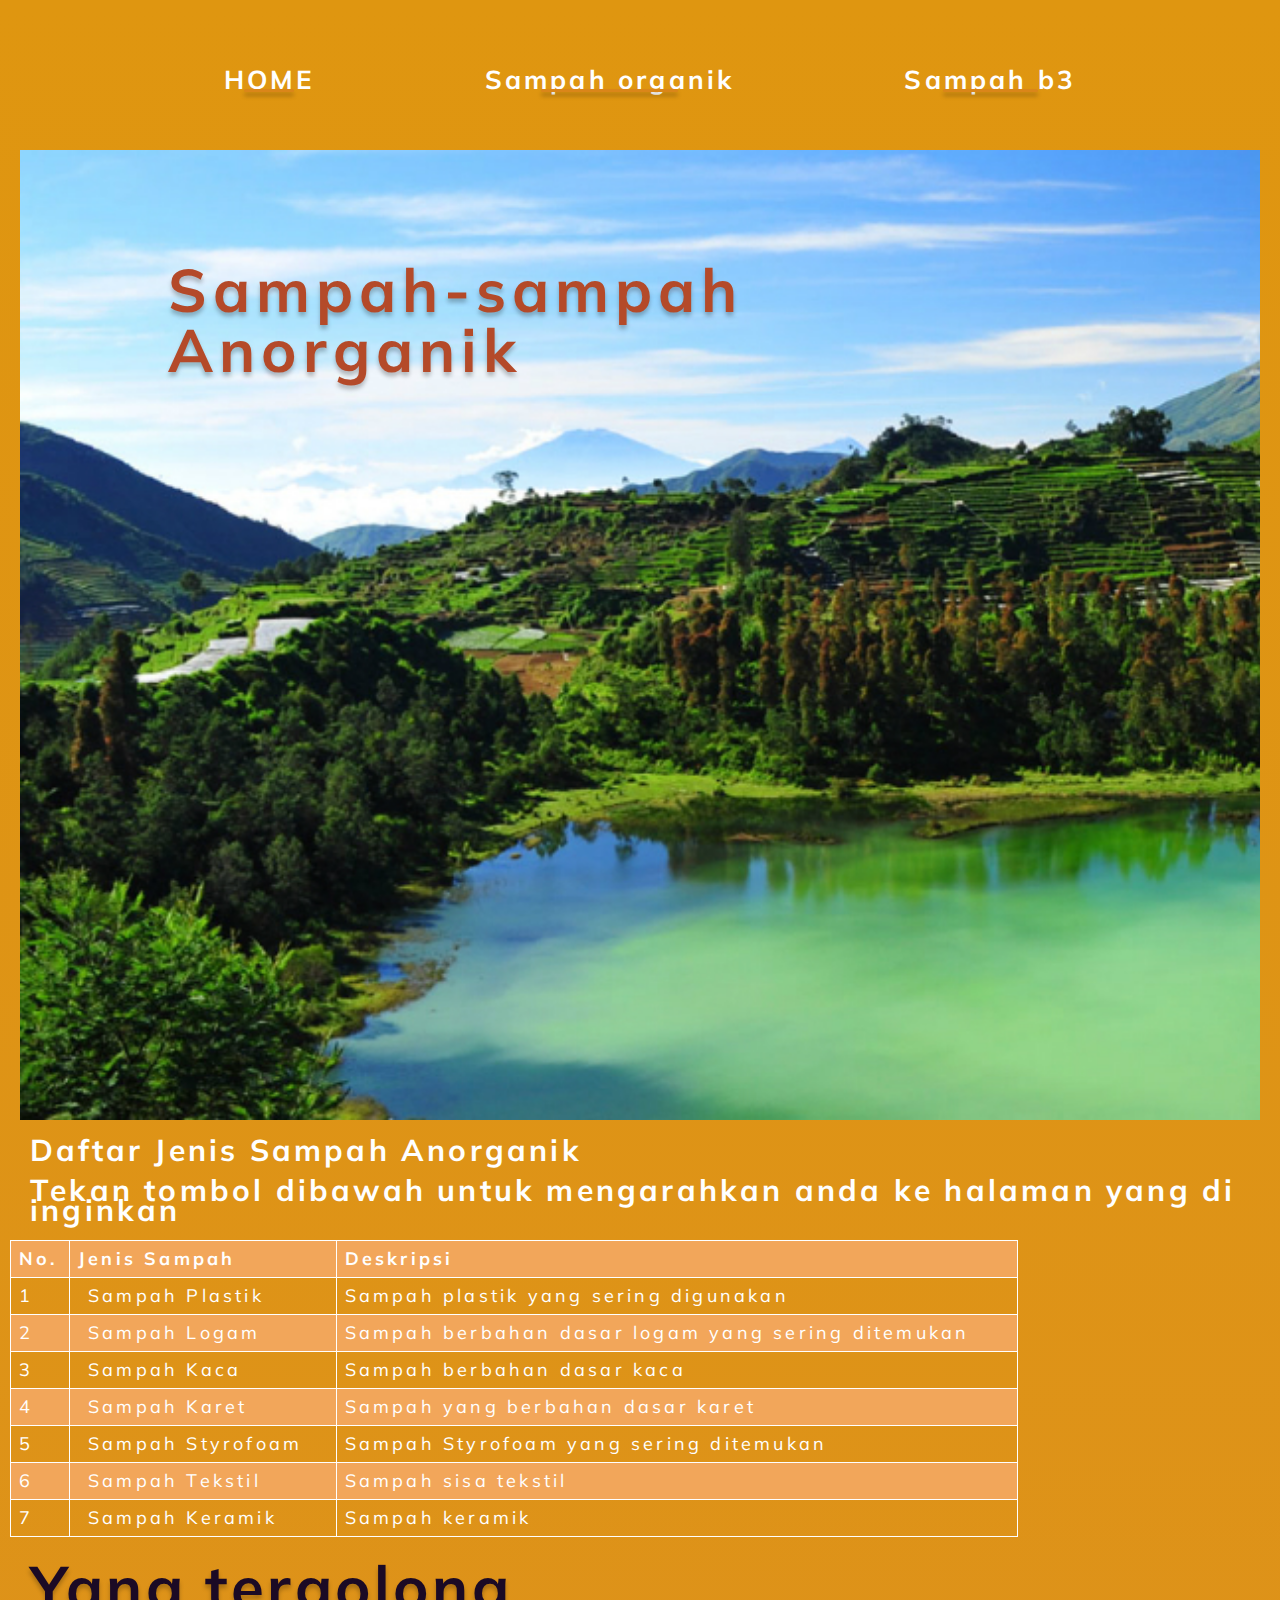
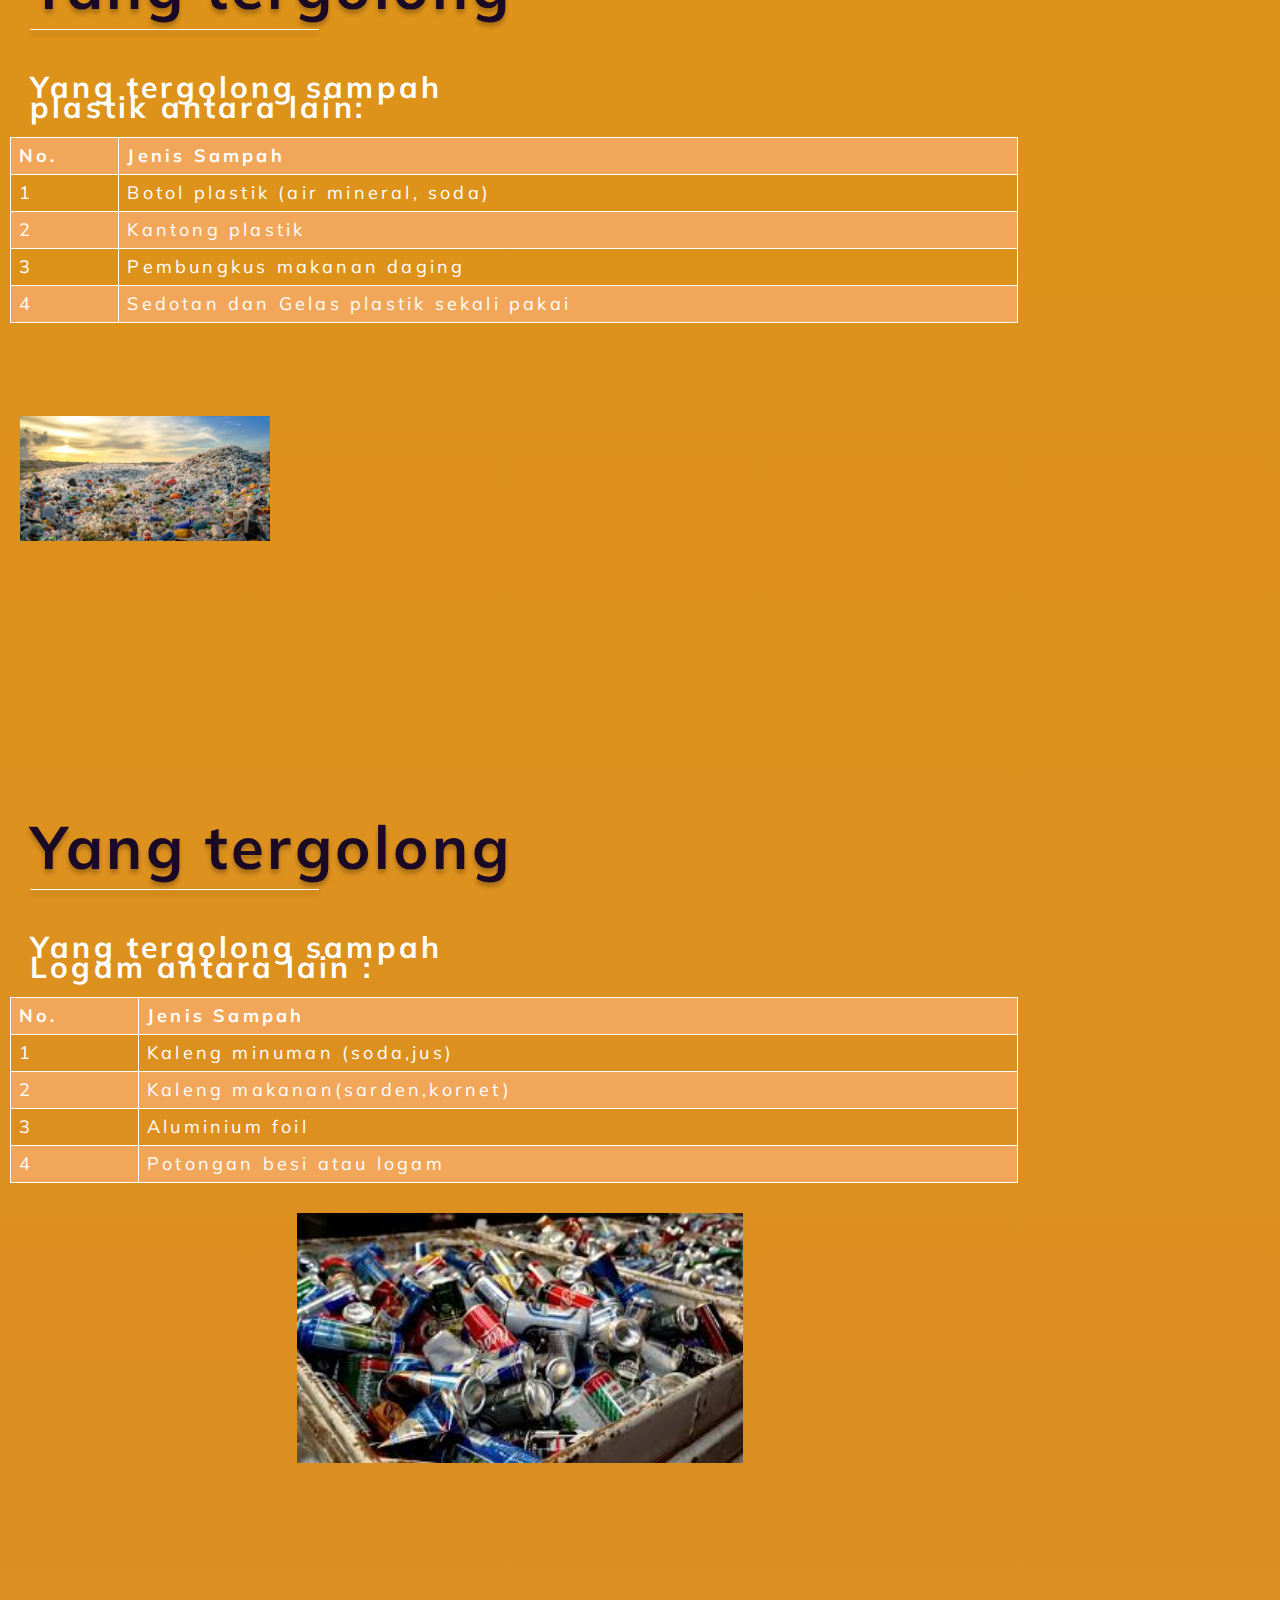
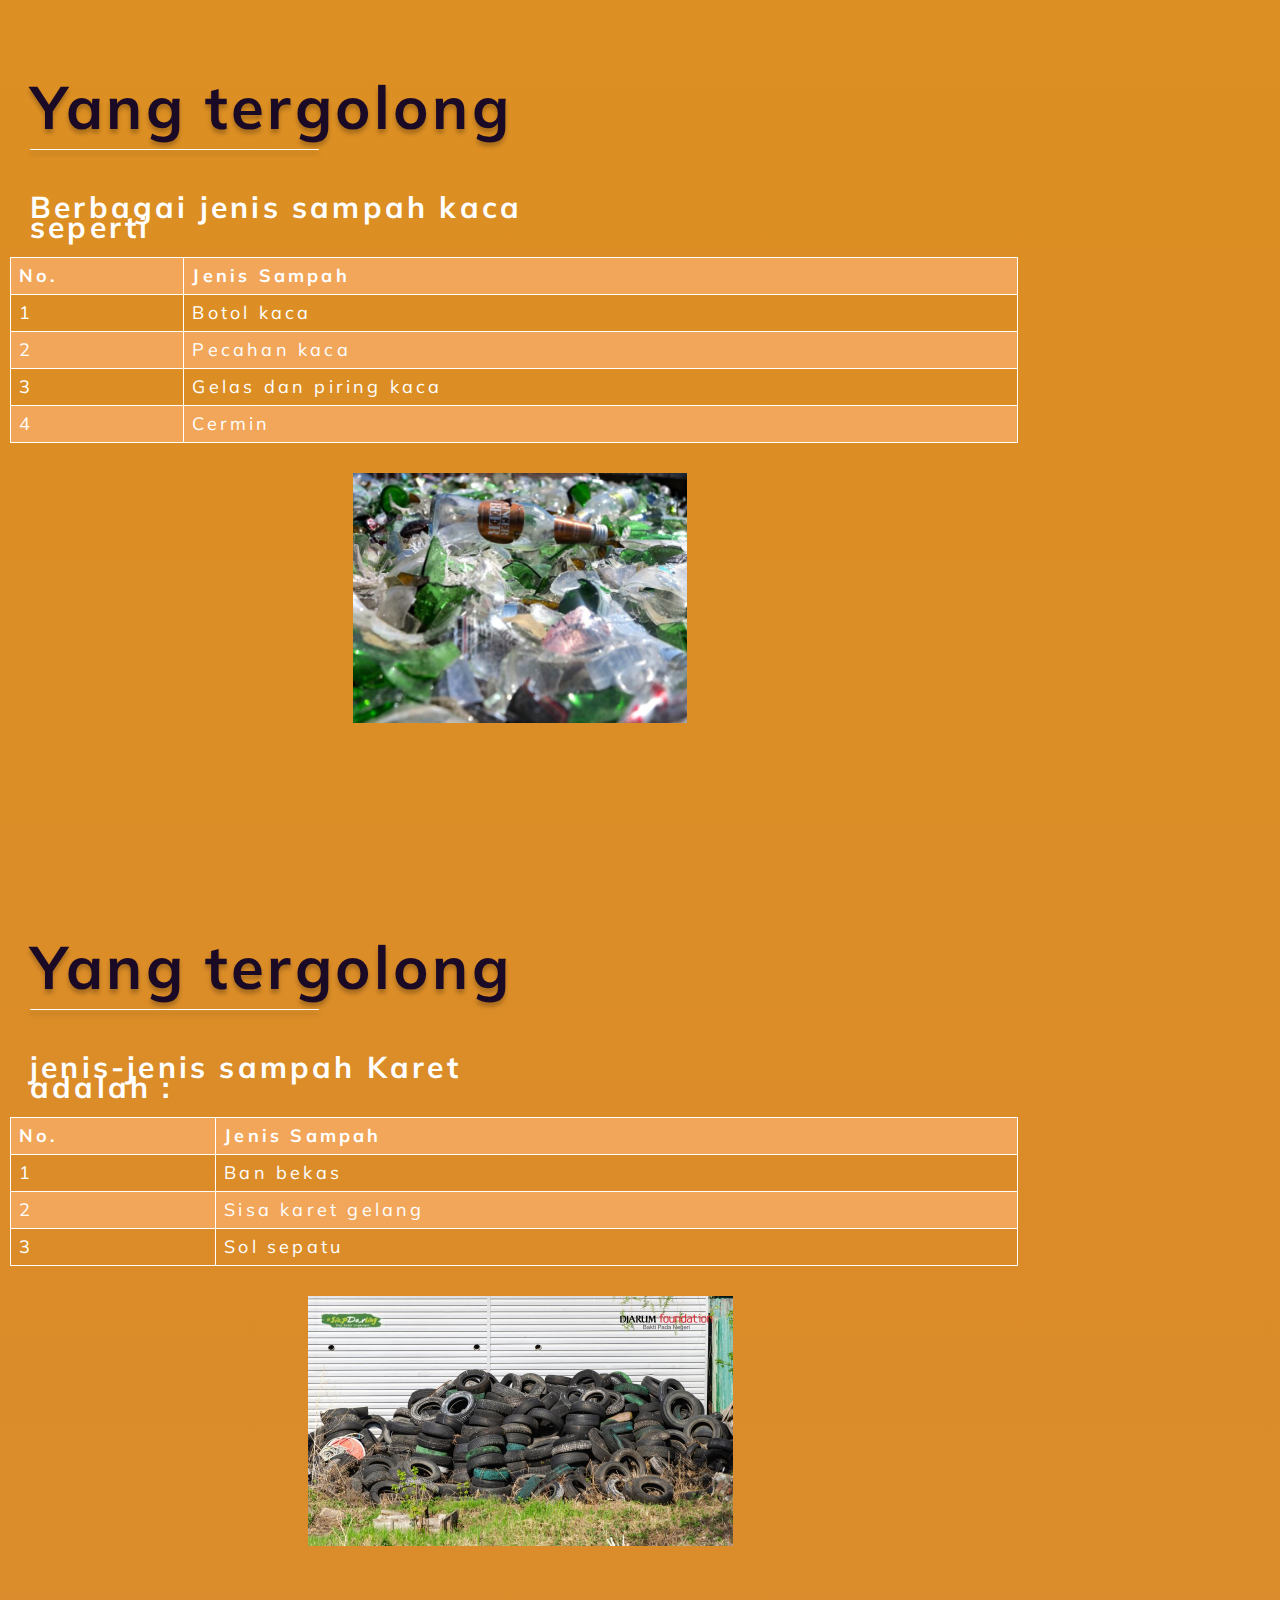
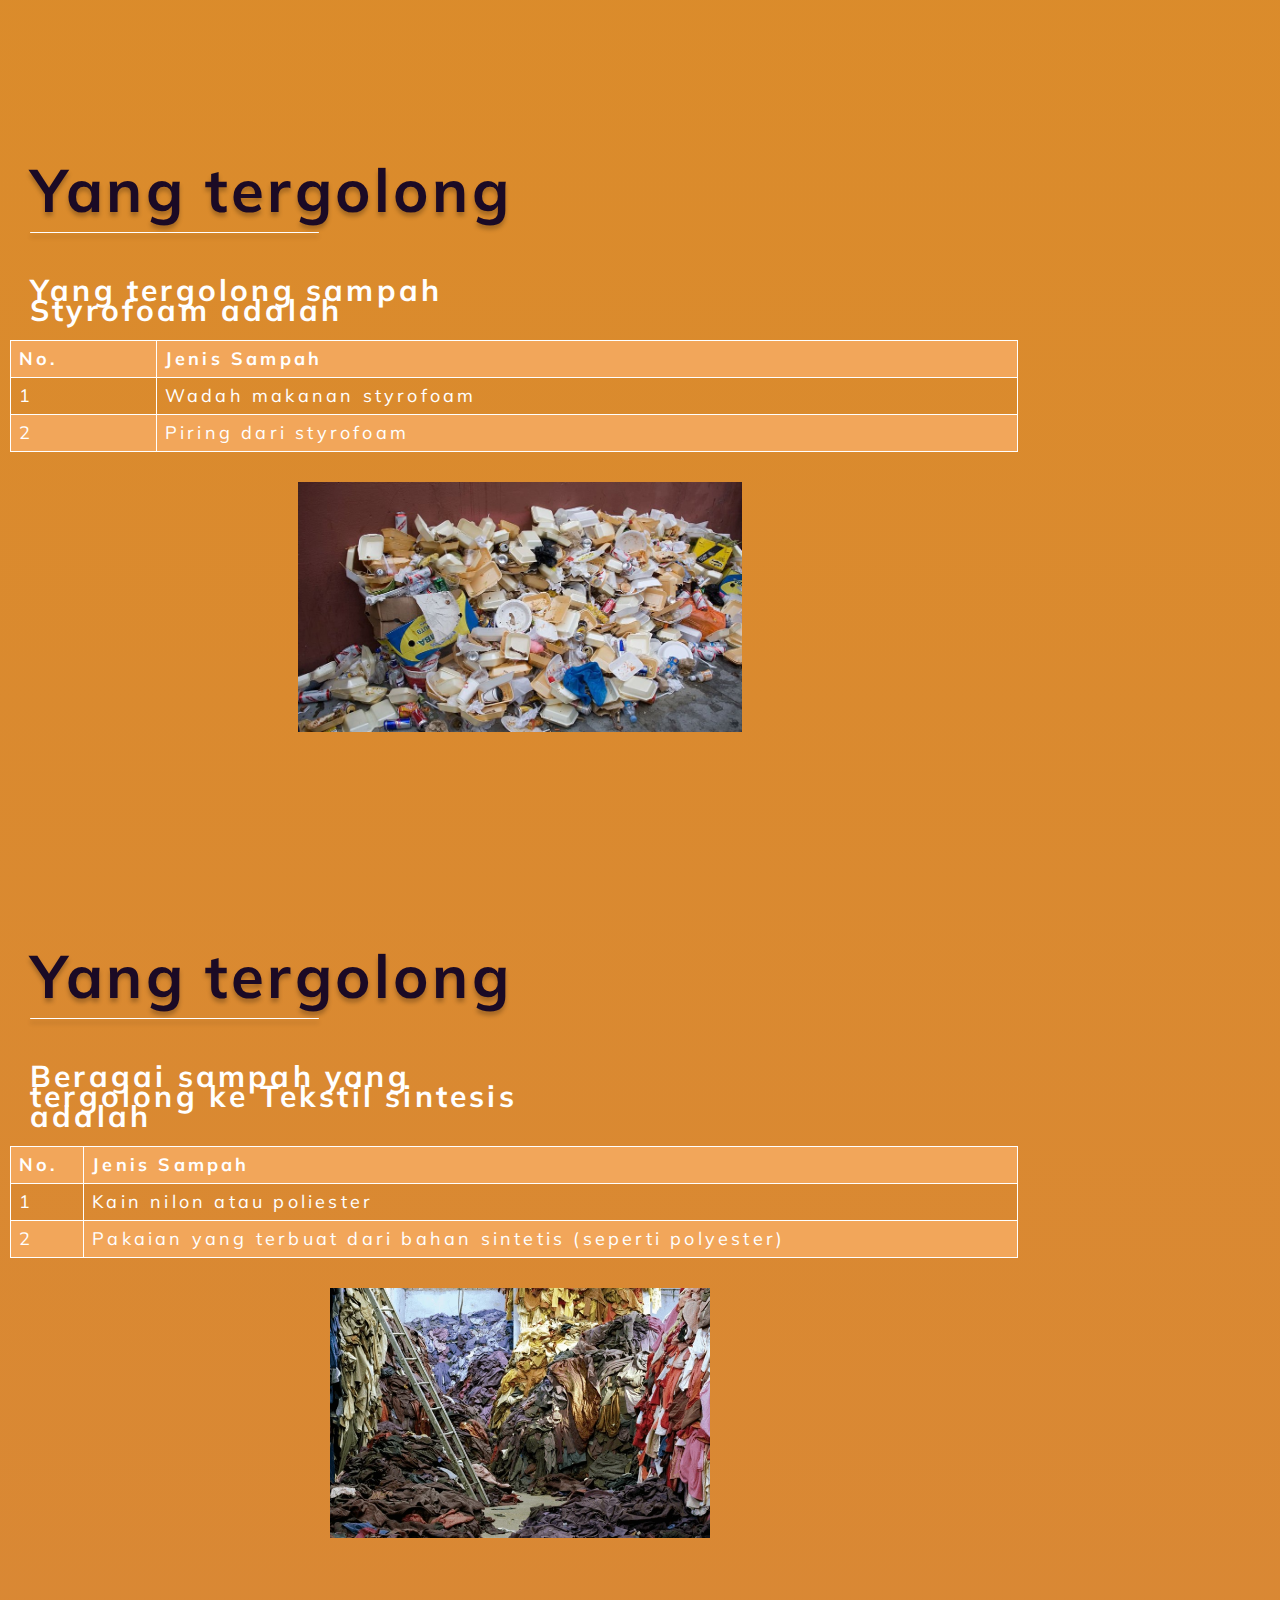
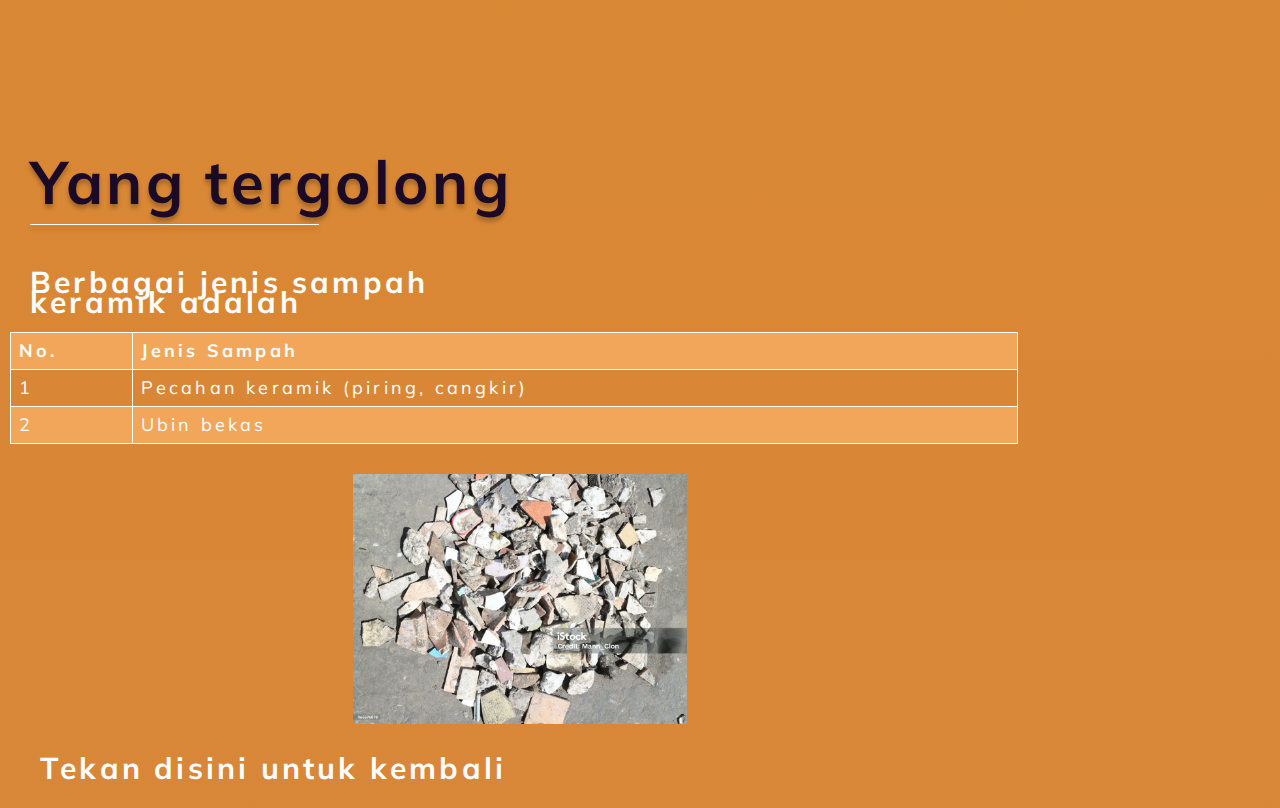
<file: templates/anorganik.html>
<!DOCTYPE html>
<html lang="en">
  <head>
    <meta charset="UTF-8" />
    <meta
      name="viewport"
      content="width=device-width, user-scalable=no, initial-scale=1.0, maximum-scale=1.0, minimum-scale=1.0"
    />
    <meta http-equiv="X-UA-Compatible" content="ie=edge" />
    <link rel="stylesheet" href="../static/css/style.css" />
    <title>Portofolio</title>
  </head>
  <body>
    <header class="header">
      <nav class="header__nav main-nav">
        <ul class="main-nav__list main-list">
          <li class="main-list__item list-item">
            <a class="list-item__link" href="/">HOME</a>
          </li>
          <li class="main-list__item list-item">
            <a class="list-item__link" href="/organik">Sampah organik</a>
          </li>
          <li class="main-list__item list-item">
            <a class="list-item__link" href="/b3">Sampah b3</a>
          </li>
        </ul>
      </nav>
    </header>
    <main class="main">
      <!-- Bagian Pratinjau -->
      <section class="main__home home" id="home">
        <h1 class="home__title">Sampah-sampah Anorganik</h1>

        
      </section>
      <!--List sampah organik-->
      

      

      <style>
        table {
            width: 80%;
            border-collapse: collapse;
            margin: 20px 0;
            font-size: 18px;
            text-align: left;
        }

        table, th, td {
            border: 1px solid #ffffff;
            padding: 8px;
        }

        th {
            background-color: #f2a65a;
            color: #ffffff;
        }

        tr:nth-child(even) {
            background-color: #f2a65a;
        }

        tr:hover {
            background-color: #f2a65a;
        }
    </style>
</head>
<body>

    <h1>Daftar Jenis Sampah Anorganik</h1>
    <h2>Tekan tombol dibawah untuk mengarahkan anda ke halaman yang di inginkan</h2>
    
    <table>
        <thead>
            <tr>
                <th>No.</th>
                <th>Jenis Sampah</th>
                <th>Deskripsi</th>
            </tr>
        </thead>
        <tbody>
            <tr>
                <td>1</td>
                <td><a href="#Plastik">Sampah Plastik</a></td>
                <td>Sampah plastik yang sering digunakan</td>
            </tr>
            <tr>
                <td>2</td>
                <td><a href="#Logam">Sampah Logam</a></td>
                <td>Sampah berbahan dasar logam yang sering ditemukan</td>
            </tr>
            <tr>
                <td>3</td>
                <td><a href="#Kaca">Sampah Kaca</a></td>
                <td>Sampah berbahan dasar kaca</td>
            </tr>
            <tr>
                <td>4</td>
                <td><a href="#Karet">Sampah Karet</a></td>
                <td>Sampah yang berbahan dasar karet</td>
            </tr>
            <tr>
                <td>5</td>
                <td><a href="#Styrofoam">Sampah Styrofoam</a></td>
                <td>Sampah Styrofoam yang sering ditemukan</td>
            </tr>
            <tr>
                <td>6</td>
                <td><a href="#Tekstil">Sampah Tekstil</a></td>
                <td>Sampah sisa tekstil</td>
            </tr>
            <tr>
                <td>7</td>
                <td><a href="#Keramik">Sampah Keramik</a></td>
                <td>Sampah keramik</td>
            </tr>
            
        </tbody>
    </table>









      <!-- Bagian Tentang Sampah basah -->
      <section class="main__about about" id="Plastik">
        <h2 class="about__title">Yang tergolong</h2>
        
          <h1 class="info-block__text">
            Yang tergolong sampah plastik antara lain:
          </h1>
          
          <table>
            <thead>
                <tr>
                    <th>No.</th>
                    <th>Jenis Sampah</th>
                    
                </tr>
            </thead>
            <tbody>
                <tr>
                    <td>1</td>
                    <td>Botol plastik (air mineral, soda)</td>
                    
                </tr>
                <tr>
                    <td>2</td>
                    <td>Kantong plastik</td>
                   
                </tr>
                <tr>
                    <td>3</td>
                    <td>Pembungkus makanan daging</td>
                    
                </tr>
                <tr>
                    <td>4</td>
                    <td>Sedotan dan Gelas plastik sekali pakai</td>
                    
                </tr>
            </tbody>
          </table>
          <img
            class="info-block__img"
            src="../static/img2/plastik.jpg"
            alt="me"
            width="250"
            height="250"
            
          />

          
        
      </section>





      <section class="main__about about" id="Logam"></section>
        <h2 class="about__title">Yang tergolong</h2>
        
          <h1 class="info-block__text">
            Yang tergolong sampah Logam antara lain :
          </h1>

          

          <table>
            <thead>
                <tr>
                    <th>No.</th>
                    <th>Jenis Sampah</th>
                    
                </tr>
            </thead>
            <tbody>
                <tr>
                    <td>1</td>
                    <td>Kaleng minuman (soda,jus)</td>
                    
                </tr>
                <tr>
                    <td>2</td>
                    <td>Kaleng makanan(sarden,kornet)</td>
                   
                </tr>
                <tr>
                    <td>3</td>
                    <td>Aluminium foil</td>
                    
                </tr>
                <tr>
                    <td>4</td>
                    <td>Potongan besi atau logam</td>
                    
                </tr>
            </tbody>
          </table>
          <img
            class="info-block__img"
            src="../static/img2/logam.jpeg"
            alt="me"
            width="1000"
            height="250"
          />
        
      </section>

      <section class="main__about about" id="Kaca"></section>
        <h2 class="about__title">Yang tergolong</h2>
        
          <h1 class="info-block__text">
            Berbagai jenis sampah kaca seperti
          </h1>
          

          <table>
            <thead>
                <tr>
                    <th>No.</th>
                    <th>Jenis Sampah</th>
                    
                </tr>
            </thead>
            <tbody>
                <tr>
                    <td>1</td>
                    <td>Botol kaca</td>
                    
                </tr>
                <tr>
                    <td>2</td>
                    <td>Pecahan kaca</td>
                   
                </tr>
                <tr>
                    <td>3</td>
                    <td>Gelas dan piring kaca</td>
                    
                </tr>
                <tr>
                    <td>4</td>
                    <td>Cermin</td>
                    
                </tr>
            </tbody>
          </table>


          <img
            class="info-block__img"
            src="../static/img2/Kaca.jpg"
            alt="me"
            width="1000"
            height="250"
          />
        
      </section>

      

      <section class="main__about about" id="Karet"></section>
        <h2 class="about__title">Yang tergolong</h2>
        
          <h1 class="info-block__text">jenis-jenis sampah Karet adalah : </h1>
            
            
            <table>
            <thead>
                <tr>
                    <th>No.</th>
                    <th>Jenis Sampah</th>
                    
                </tr>
            </thead>
            <tbody>
                <tr>
                    <td>1</td>
                    <td>Ban bekas</td>
                    
                </tr>
                <tr>
                    <td>2</td>
                    <td>Sisa karet gelang</td>
                   
                </tr>
                <tr>
                    <td>3</td>
                    <td>Sol sepatu</td>
                    
                </tr>
                
            </tbody>
          </table>
          <img
            class="info-block__img"
            src="../static/img2/ban.jpg"
            alt="me"
            width="1000"
            height="250"
          />
        
      </section>

      <section class="main__about about" id="Styrofoam"></section>
        <h2 class="about__title">Yang tergolong</h2>
          <h1 class="info-block__text">
            Yang tergolong sampah Styrofoam adalah
          </h1>
          


          <table>
            <thead>
                <tr>
                    <th>No.</th>
                    <th>Jenis Sampah</th>
                    
                </tr>
            </thead>
            <tbody>
                <tr>
                    <td>1</td>
                    <td>Wadah makanan styrofoam</td>
                    
                </tr>
                <tr>
                    <td>2</td>
                    <td>Piring dari styrofoam</td>
                   
                </tr>
                
            </tbody>
          </table>


          <img
            class="info-block__img"
            src="../static/img2/styrofoam.jpg"
            alt="me"
            width="1000"
            height="250"
          />
        
      </section>

      

      <section class="main__about about" id="Tekstil"></section>
        <h2 class="about__title">Yang tergolong</h2>
        
          <h1 class="info-block__text">
            Beragai sampah yang tergolong ke Tekstil sintesis adalah
          </h1>
          
          
          <table>
            <thead>
                <tr>
                    <th>No.</th>
                    <th>Jenis Sampah</th>
                    
                </tr>
            </thead>
            <tbody>
                <tr>
                    <td>1</td>
                    <td>Kain nilon atau poliester</td>
                    
                </tr>
                <tr>
                    <td>2</td>
                    <td>Pakaian yang terbuat dari bahan sintetis (seperti polyester)</td>
                   
                </tr>
                
                
            </tbody>
          </table>
          <img
            class="info-block__img"
            src="../static/img2/tekstil.webp"
            alt="me"
            width="1000"
            height="250"
          />
        
      </section>

      <section class="main__about about" id="Keramik"></section>
        <h2 class="about__title">Yang tergolong</h2>
        
          <h1 class="info-block__text">
            Berbagai jenis sampah keramik adalah
          </h1>

          
          

          <table>
            <thead>
                <tr>
                    <th>No.</th>
                    <th>Jenis Sampah</th>
                    
                </tr>
            </thead>
            <tbody>
                <tr>
                    <td>1</td>
                    <td>Pecahan keramik (piring, cangkir)</td>
                    
                </tr>
                <tr>
                    <td>2</td>
                    <td>Ubin bekas</td>
                   
                </tr>
                
                
            </tbody>
          </table>



          <img
            class="info-block__img"
            src="../static/img2/keramik.jpg"
            alt="me"
            width="1000"
            height="250"
          />
        
      </section>

      

      <footer>
        <h1><a href="/anorganik">Tekan disini untuk kembali</a></h1>
      </footer>
    </body>
  </html>
</file>
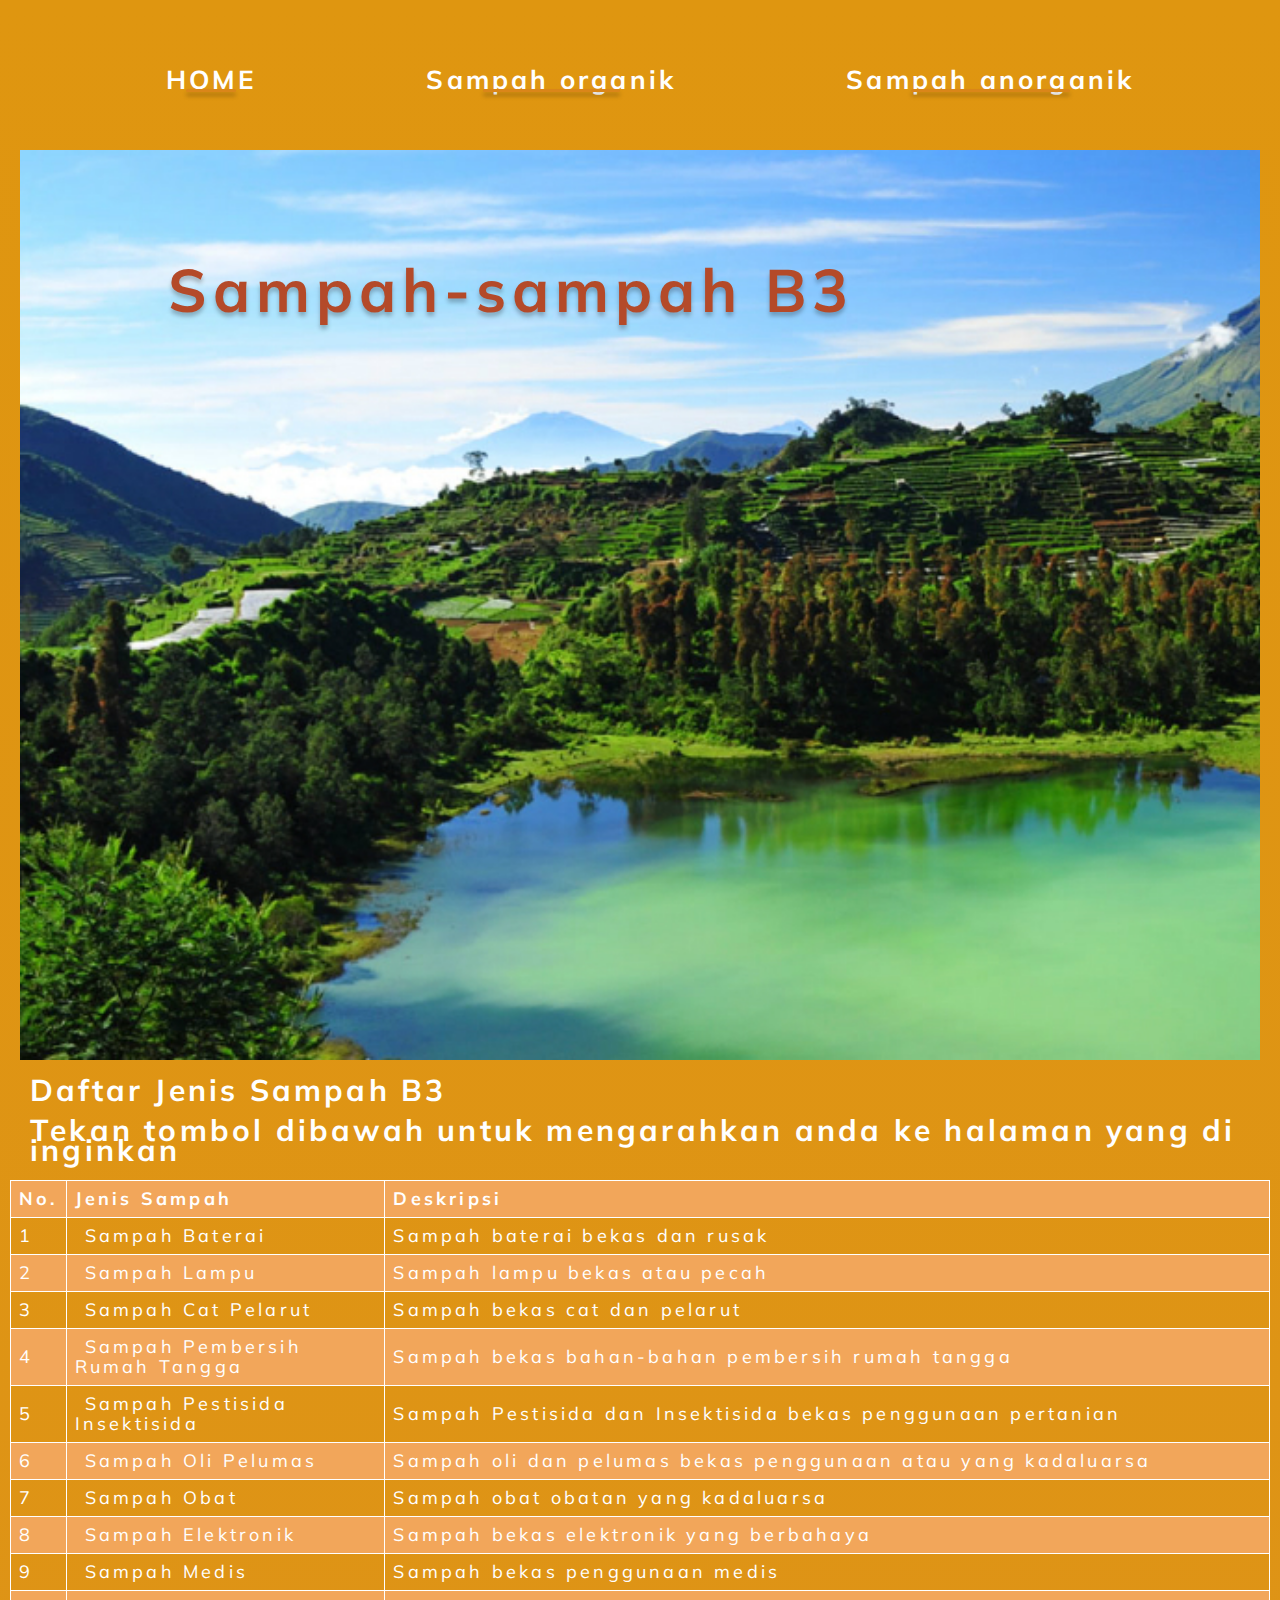
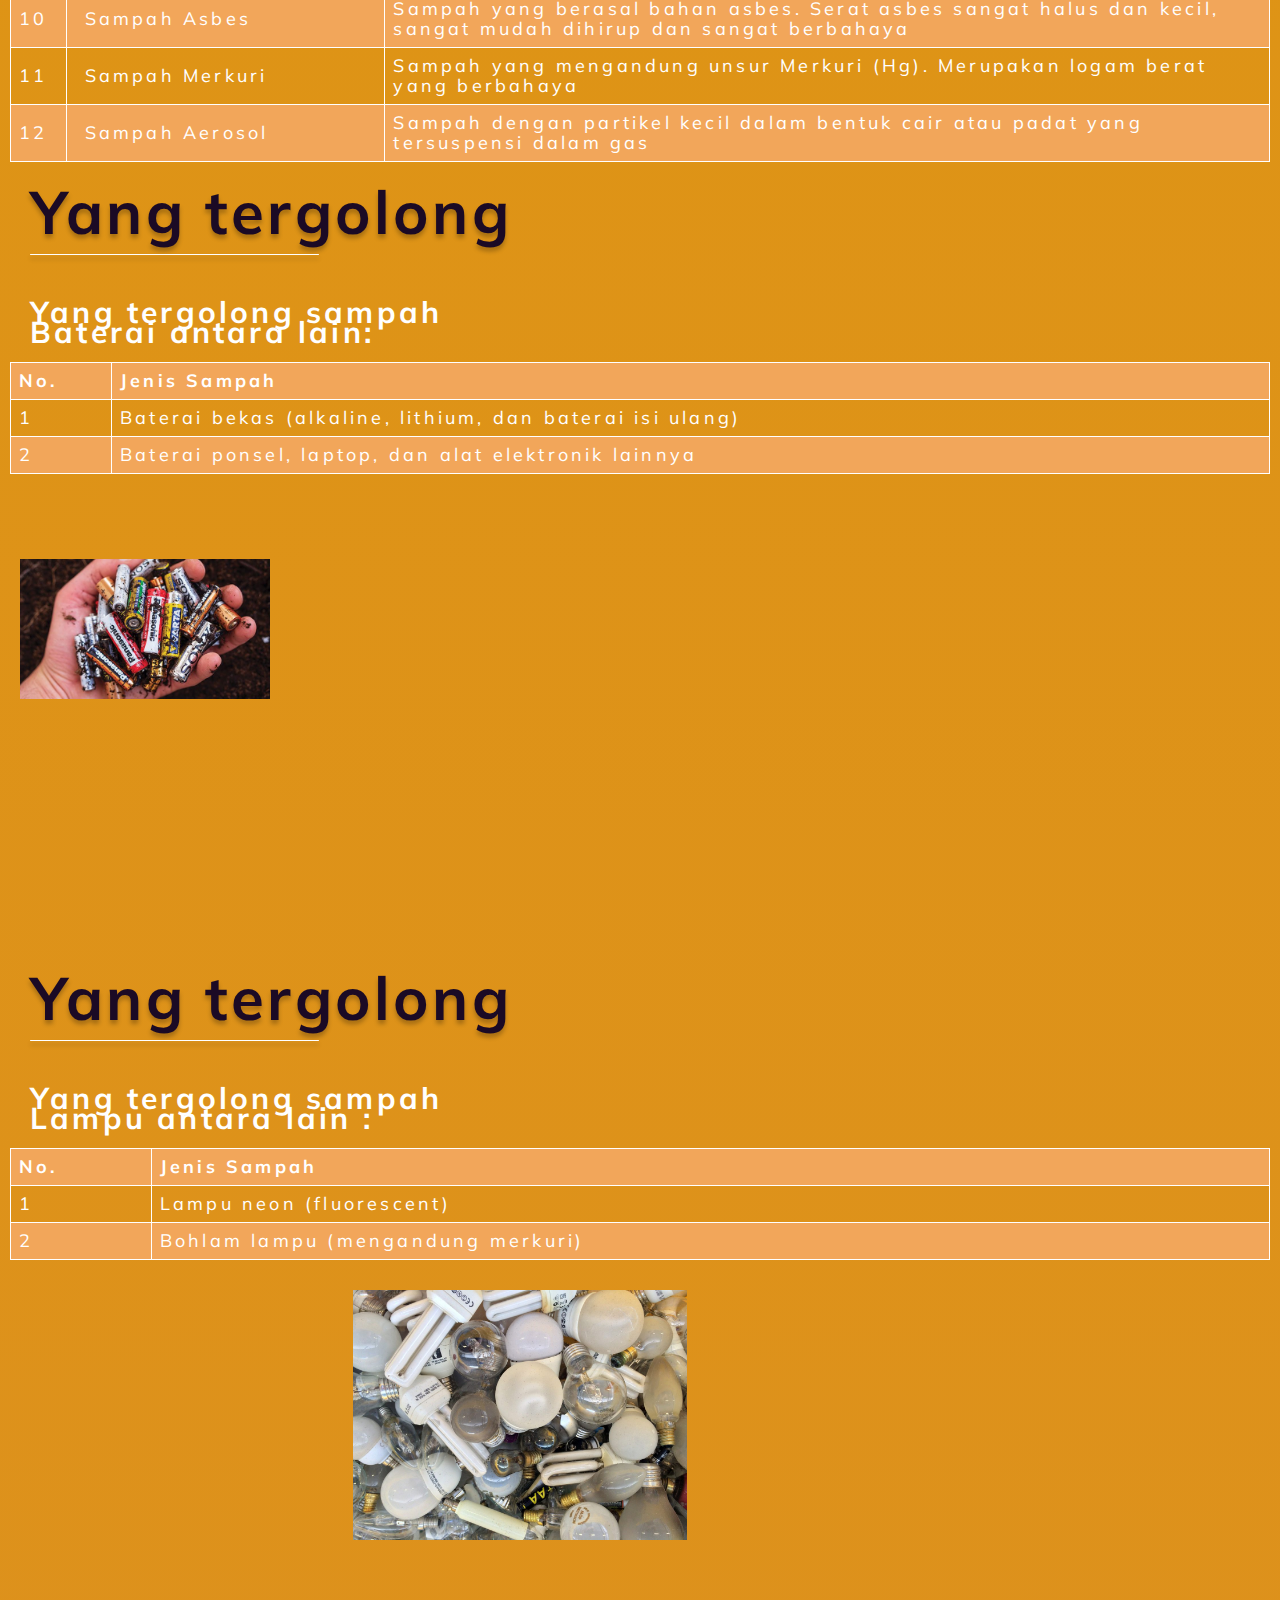
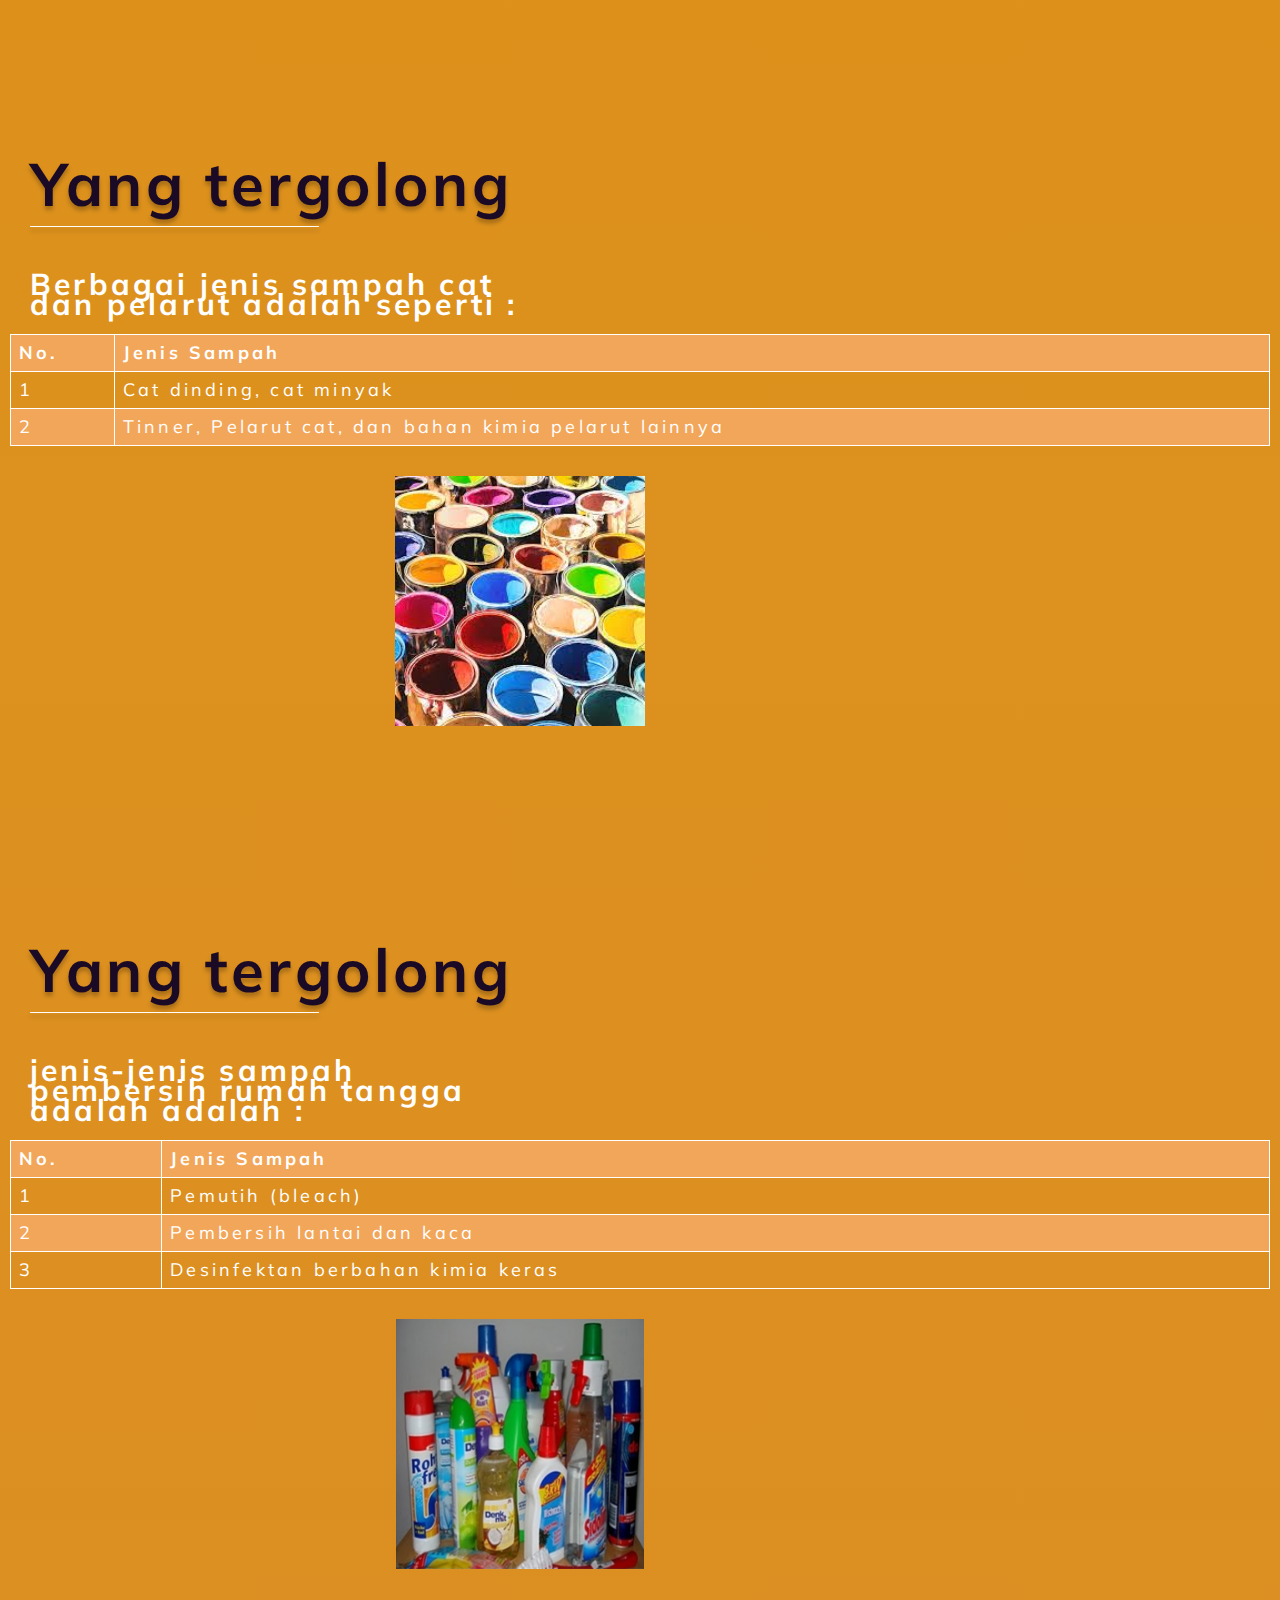
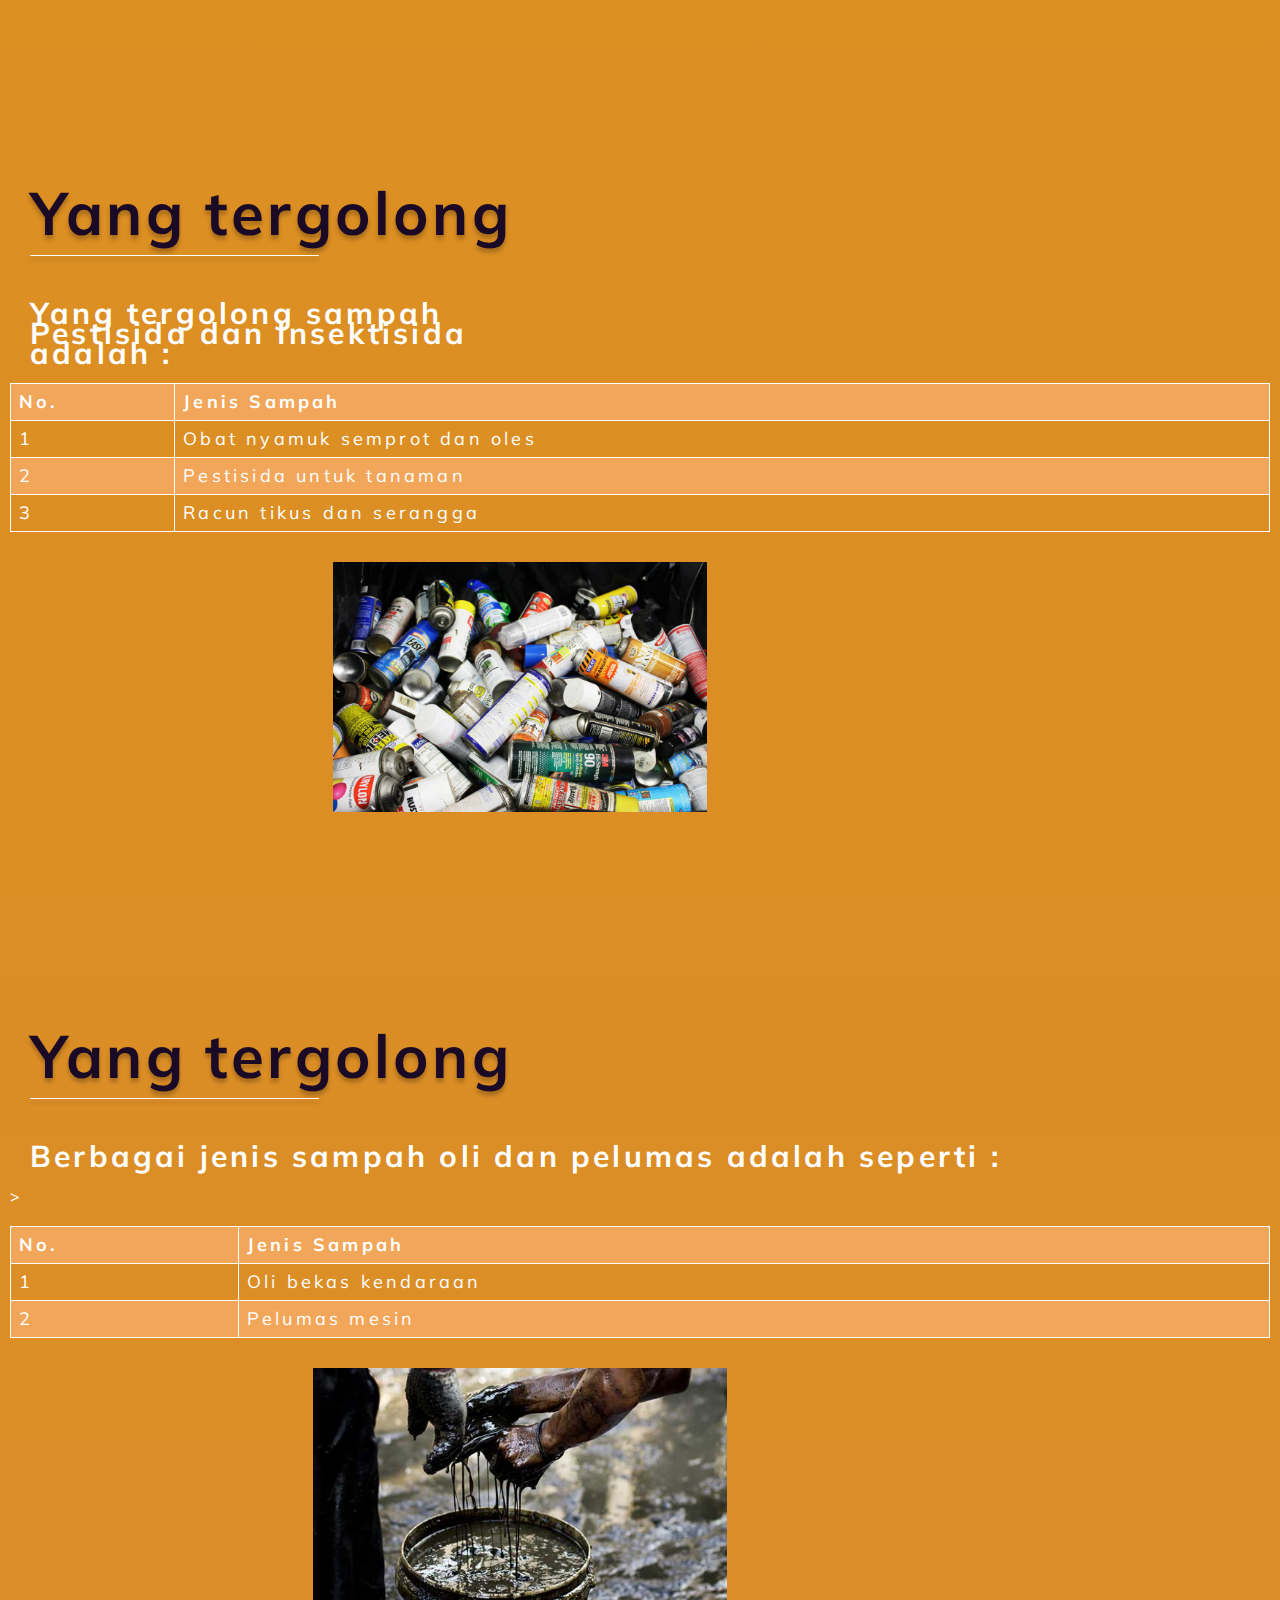
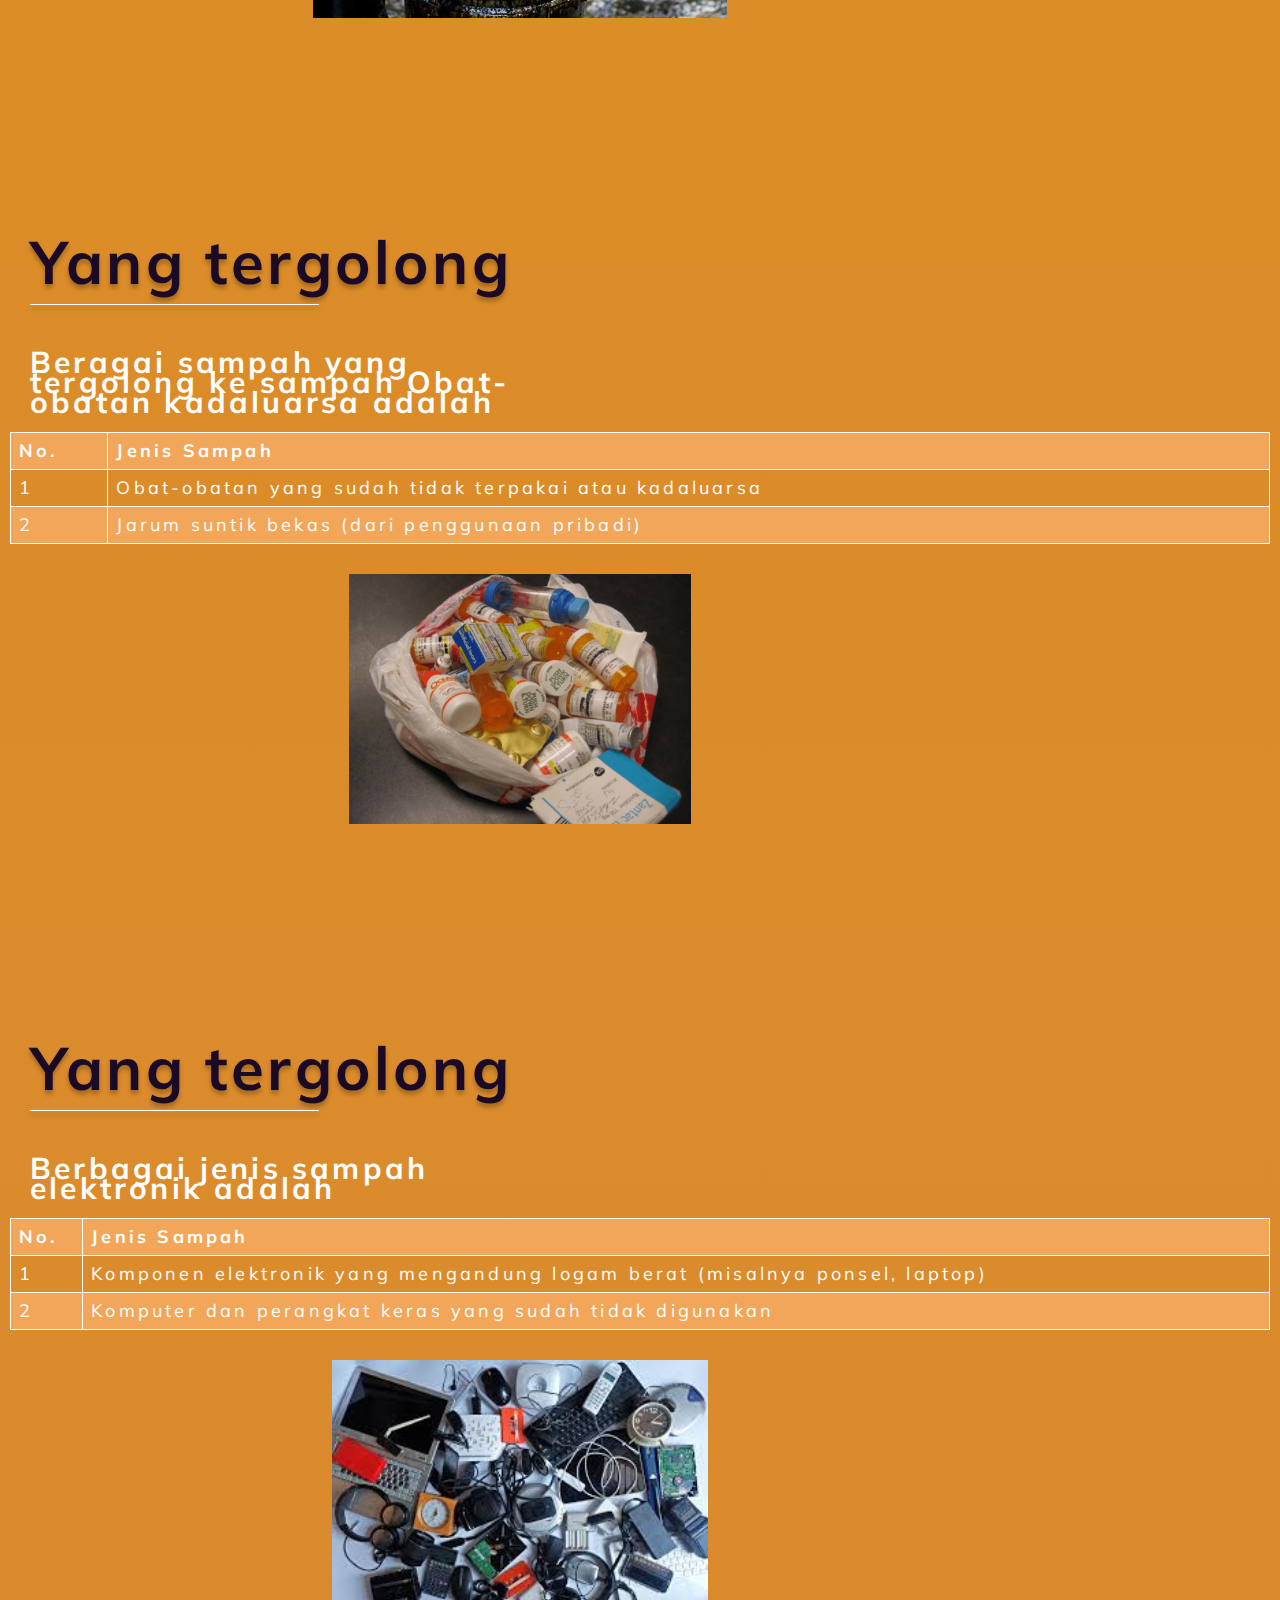
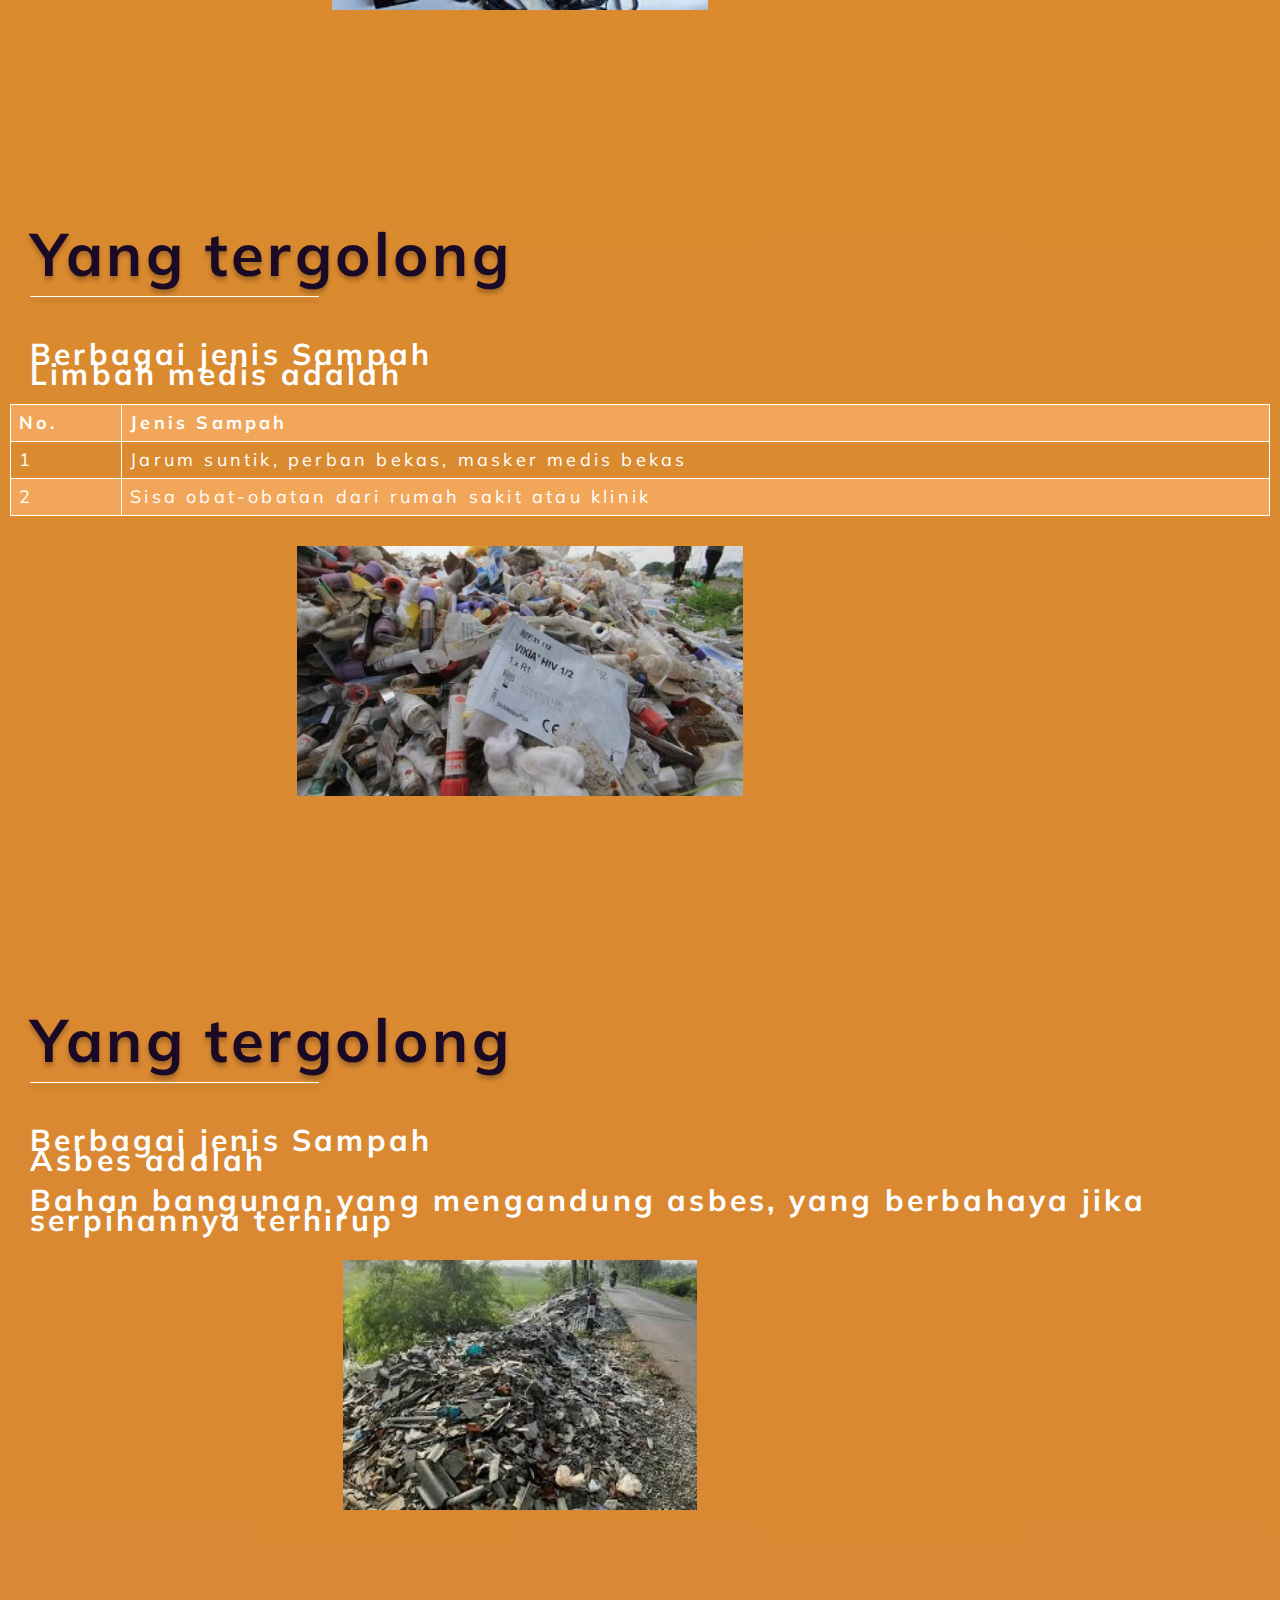
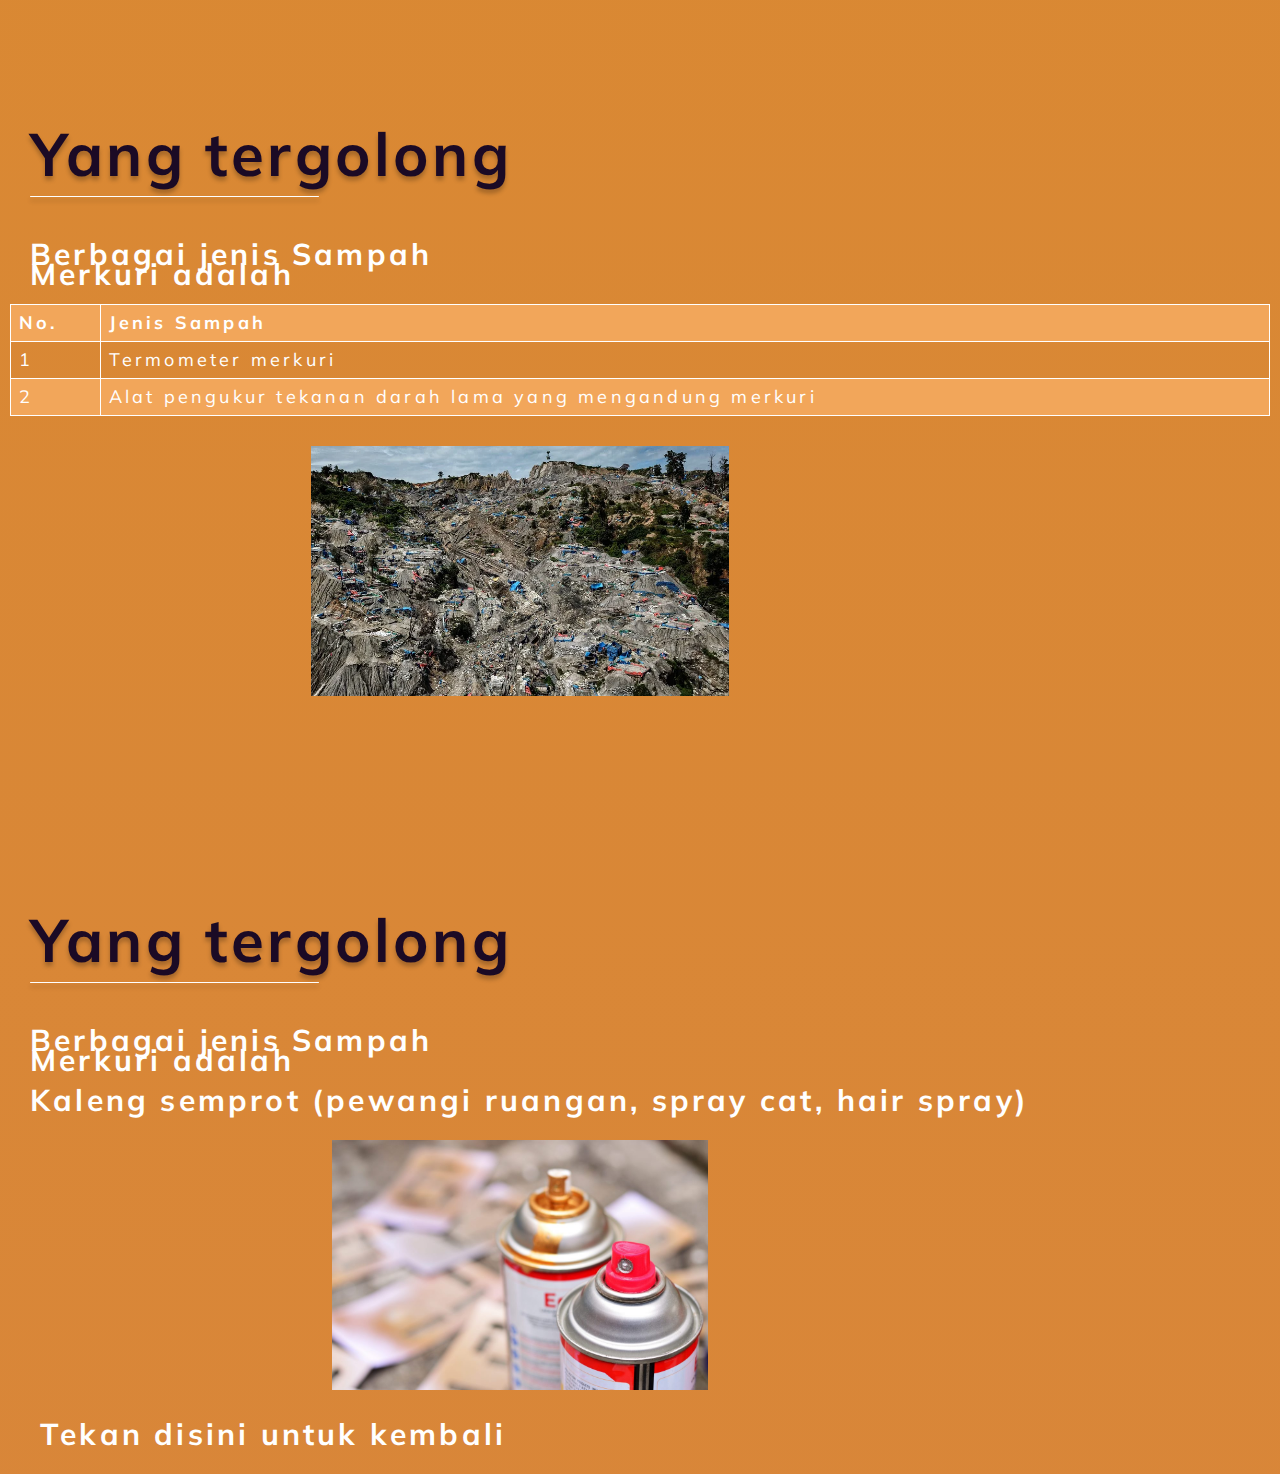
<file: templates/b3.html>
<!DOCTYPE html>
<html lang="en">
  <head>
    <meta charset="UTF-8" />
    <meta
      name="viewport"
      content="width=device-width, user-scalable=no, initial-scale=1.0, maximum-scale=1.0, minimum-scale=1.0"
    />
    <meta http-equiv="X-UA-Compatible" content="ie=edge" />
    <link rel="stylesheet" href="../static/css/style.css" />
    <title>Portofolio</title>
  </head>
  <body>
    <header class="header">
      <nav class="header__nav main-nav">
        <ul class="main-nav__list main-list">
          <li class="main-list__item list-item">
            <a class="list-item__link" href="/">HOME</a>
          </li>
          <li class="main-list__item list-item">
            <a class="list-item__link" href="/organik">Sampah organik</a>
          </li>
          <li class="main-list__item list-item">
            <a class="list-item__link" href="/anorganik">Sampah anorganik</a>
          </li>
        </ul>
      </nav>
    </header>
    <main class="main">
      <!-- Bagian Pratinjau -->
      <section class="main__home home" id="home">
        <h1 class="home__title">Sampah-sampah B3</h1>

        
      </section>
      <!--List sampah B3-->
      <style>
        table {
            width: 100%;
            border-collapse: collapse;
            margin: 20px 0;
            font-size: 18px;
            text-align: left;
        }

        table, th, td {
            border: 1px solid #ffffff;
            padding: 8px;
        }

        th {
            background-color: #f2a65a;
            color: #ffffff;
        }

        tr:nth-child(even) {
            background-color: #f2a65a;
        }

        tr:hover {
            background-color: #f2a65a;
        }
    </style>
</head>
<body>

    <h1>Daftar Jenis Sampah B3</h1>
    <h2>Tekan tombol dibawah untuk mengarahkan anda ke halaman yang di inginkan</h2>
    
    <table>
        <thead>
            <tr>
                <th>No.</th>
                <th>Jenis Sampah</th>
                <th>Deskripsi</th>
            </tr>
        </thead>
        <tbody>
            <tr>
                <td>1</td>
                <td><a href="#Baterai">Sampah Baterai</a></td>
                <td>Sampah baterai bekas dan rusak</td>
            </tr>
            <tr>
                <td>2</td>
                <td><a href="#Lampu">Sampah Lampu</a></td>
                <td>Sampah lampu bekas atau pecah</td>
            </tr>
            <tr>
                <td>3</td>
                <td><a href="#CatPelarut">Sampah Cat Pelarut</a></td>
                <td>Sampah bekas cat dan pelarut</td>
            </tr>
            <tr>
                <td>4</td>
                <td><a href="#Pembersih">Sampah Pembersih Rumah Tangga</a></td>
                <td>Sampah bekas bahan-bahan pembersih rumah tangga</td>
            </tr>
            <tr>
                <td>5</td>
                <td><a href="#PestisidaInsektisida">Sampah Pestisida Insektisida</a></td>
                <td>Sampah Pestisida dan Insektisida bekas penggunaan pertanian</td>
            </tr>
            <tr>
                <td>6</td>
                <td><a href="#OliPelumas">Sampah Oli Pelumas</a></td>
                <td>Sampah oli dan pelumas bekas penggunaan atau yang kadaluarsa</td>
            </tr>
            <tr>
                <td>7</td>
                <td><a href="#Obat">Sampah Obat</a></td>
                <td>Sampah obat obatan yang kadaluarsa</td>
            </tr>
            <tr>
                <td>8</td>
                <td><a href="#Elektronik">Sampah Elektronik</a></td>
                <td>Sampah bekas elektronik yang berbahaya</td>
            </tr>
            <tr>
                <td>9</td>
                <td><a href="#Medis">Sampah Medis</a></td>
                <td>Sampah bekas penggunaan medis</td>
            </tr>
            <tr>
                <td>10</td>
                <td><a href="#Asbes">Sampah Asbes</a></td>
                <td>Sampah yang berasal bahan asbes. Serat asbes sangat halus dan kecil, sangat mudah dihirup dan sangat berbahaya</td>
            </tr>
            <tr>
                <td>11</td>
                <td><a href="#Merkuri">Sampah Merkuri</a></td>
                <td>Sampah yang mengandung unsur Merkuri (Hg). Merupakan logam berat yang berbahaya</td>
            </tr>
            <tr>
                <td>12</td>
                <td><a href="#Aerosol">Sampah Aerosol</a></td>
                <td>Sampah dengan partikel kecil dalam bentuk cair atau padat yang tersuspensi dalam gas</td>
            </tr>
            
        </tbody>
    </table>











      <!-- Bagian Tentang Sampah basah -->
      <section class="main__about about" id="Baterai">
        <h2 class="about__title">Yang tergolong</h2>
        
          <h1 class="info-block__text">
            Yang tergolong sampah Baterai antara lain:
          </h1>
          
          <table>
            <thead>
                <tr>
                    <th>No.</th>
                    <th>Jenis Sampah</th>
                    
                </tr>
            </thead>
            <tbody>
                <tr>
                    <td>1</td>
                    <td>Baterai bekas (alkaline, lithium, dan baterai isi ulang)</td>
                    
                </tr>
                <tr>
                    <td>2</td>
                    <td>Baterai ponsel, laptop, dan alat elektronik lainnya</td>
                </tr>
                
                
            </tbody>
          </table>

          <img
            class="info-block__img"
            src="../static/img3/baterai.jpg"
            alt="me"
            width="250"
            height="250"
            
          />

          
        
      </section>





      <section class="main__about about" id="Lampu"></section>
        <h2 class="about__title">Yang tergolong</h2>
        
          <h1 class="info-block__text">
            Yang tergolong sampah Lampu antara lain :
          </h1>

          

          
          <table>
            <thead>
                <tr>
                    <th>No.</th>
                    <th>Jenis Sampah</th>
                    
                </tr>
            </thead>
            <tbody>
                <tr>
                    <td>1</td>
                    <td>Lampu neon (fluorescent)</td>
                    
                </tr>
                <tr>
                    <td>2</td>
                    <td>Bohlam lampu (mengandung merkuri)</td>
                </tr>
                
                
            </tbody>
          </table>


          <img
            class="info-block__img"
            src="../static/img3/lampu.jpg"
            alt="me"
            width="1000"
            height="250"
          />
        
      </section>

      <section class="main__about about" id="CatPelarut"></section>
        <h2 class="about__title">Yang tergolong</h2>
          <h1 class="info-block__text">
            Berbagai jenis sampah cat dan pelarut adalah seperti :
          </h1>
          
          

          <table>
            <thead>
                <tr>
                    <th>No.</th>
                    <th>Jenis Sampah</th>
                    
                </tr>
            </thead>
            <tbody>
                <tr>
                    <td>1</td>
                    <td>Cat dinding, cat minyak</td>
                    
                </tr>
                <tr>
                    <td>2</td>
                    <td>Tinner, Pelarut cat, dan bahan kimia pelarut lainnya</td>
                </tr>
                
                
            </tbody>
          </table>




          <img
            class="info-block__img"
            src="../static/img3/cat.jpeg"
            alt="me"
            width="1000"
            height="250"
          />
      </section>

      

      <section class="main__about about" id="Pembersih"></section>
        <h2 class="about__title">Yang tergolong</h2>
          <h1 class="info-block__text">jenis-jenis sampah pembersih rumah tangga adalah adalah : </h1>
            
            
            <table>
              <thead>
                  <tr>
                      <th>No.</th>
                      <th>Jenis Sampah</th>
                      
                  </tr>
              </thead>
              <tbody>
                  <tr>
                      <td>1</td>
                      <td>Pemutih (bleach)</td>
                      
                  </tr>
                  <tr>
                      <td>2</td>
                      <td>Pembersih lantai dan kaca</td>
                  </tr>
                  <tr>
                      <td>3</td>
                      <td>Desinfektan berbahan kimia keras</td>

                  </tr>
                  
              </tbody>
            </table>




          <img
            class="info-block__img"
            src="../static/img3/Pembersih.png"
            alt="me"
            width="1000"
            height="250"
          />
      </section>

      <section class="main__about about" id="PestisidaInsektisida"></section>
        <h2 class="about__title">Yang tergolong</h2>
          <h1 class="info-block__text">
            Yang tergolong sampah Pestisida dan Insektisida adalah :
          </h1>
          


          <table>
            <thead>
                <tr>
                    <th>No.</th>
                    <th>Jenis Sampah</th>
                    
                </tr>
            </thead>
            <tbody>
                <tr>
                    <td>1</td>
                    <td>Obat nyamuk semprot dan oles</td>
                    
                </tr>
                <tr>
                    <td>2</td>
                    <td>Pestisida untuk tanaman</td>
                </tr>
                <tr>
                    <td>3</td>
                    <td>Racun tikus dan serangga</td>

                </tr>
                
            </tbody>
          </table>




          <img
            class="info-block__img"
            src="../static/img3/pestisida.png"
            alt="me"
            width="1000"
            height="250"
          />
      </section>

      <section class="main__about about" id="OliPelumas"></section>
        <h2 class="about__title">Yang tergolong</h2>
        
          <li><h1>Berbagai jenis sampah oli dan pelumas adalah seperti :</h1>></li>
          

          <table>
            <thead>
                <tr>
                    <th>No.</th>
                    <th>Jenis Sampah</th>
                    
                </tr>
            </thead>
            <tbody>
                <tr>
                    <td>1</td>
                    <td>Oli bekas kendaraan</td>
                    
                </tr>
                <tr>
                    <td>2</td>
                    <td>Pelumas mesin</td>
                </tr>
                
                
            </tbody>
          </table>




          <img
            class="info-block__img"
            src="../static/img3/oli.jpg"
            alt="me"
            width="1000"
            height="250"
          />
      </section>

      <section class="main__about about" id="Obat"></section>
        <h2 class="about__title">Yang tergolong</h2>
          <h1 class="info-block__text">
            Beragai sampah yang tergolong ke sampah Obat-obatan kadaluarsa adalah
          </h1>
          

          
          <table>
            <thead>
                <tr>
                    <th>No.</th>
                    <th>Jenis Sampah</th>
                    
                </tr>
            </thead>
            <tbody>
                <tr>
                    <td>1</td>
                    <td>Obat-obatan yang sudah tidak terpakai atau kadaluarsa</td>
                    
                </tr>
                <tr>
                    <td>2</td>
                    <td>Jarum suntik bekas (dari penggunaan pribadi)</td>
                </tr>
                
                
            </tbody>
          </table>



          




          <img
            class="info-block__img"
            src="../static/img3/obat.png"
            alt="me"
            width="1000"
            height="250"
          />
      </section>

      <section class="main__about about" id="Elektronik"></section>
        <h2 class="about__title">Yang tergolong</h2>
          <h1 class="info-block__text">
            Berbagai jenis sampah elektronik adalah
          </h1>

          
          

          <table>
            <thead>
                <tr>
                    <th>No.</th>
                    <th>Jenis Sampah</th>
                    
                </tr>
            </thead>
            <tbody>
                <tr>
                    <td>1</td>
                    <td>Komponen elektronik yang mengandung logam berat (misalnya ponsel, laptop)</td>
                    
                </tr>
                <tr>
                    <td>2</td>
                    <td>Komputer dan perangkat keras yang sudah tidak digunakan</td>
                </tr>
                
                
            </tbody>
          </table>

          <img
            class="info-block__img"
            src="../static/img3/elektronik.jpeg"
            alt="me"
            width="1000"
            height="250"
          />
      </section>

      <section class="main__about about" id="Medis"></section>
        <h2 class="about__title">Yang tergolong</h2>
          <h1 class="info-block__text">
            Berbagai jenis Sampah Limbah medis adalah
          </h1>


          
          

          <table>
            <thead>
                <tr>
                    <th>No.</th>
                    <th>Jenis Sampah</th>
                    
                </tr>
            </thead>
            <tbody>
                <tr>
                    <td>1</td>
                    <td>Jarum suntik, perban bekas, masker medis bekas</td>
                    
                </tr>
                <tr>
                    <td>2</td>
                    <td>Sisa obat-obatan dari rumah sakit atau klinik</td>
                </tr>
                
                
            </tbody>
          </table>
          
          <img
            class="info-block__img"
            src="../static/img3/medis.jpg"
            alt="me"
            width="1000"
            height="250"
          />
      </section>

      <section class="main__about about" id="Asbes"></section>
        <h2 class="about__title">Yang tergolong</h2>
          <h1 class="info-block__text">
            Berbagai jenis Sampah Asbes adalah
          </h1>


          <h2>Bahan bangunan yang mengandung asbes, yang berbahaya jika serpihannya terhirup</h2>
          

          
          
          <img
            class="info-block__img"
            src="../static/img3/asbes.jpeg"
            alt="me"
            width="1000"
            height="250"
          />
      </section>

      <section class="main__about about" id="Merkuri"></section>
        <h2 class="about__title">Yang tergolong</h2>
          <h1 class="info-block__text">
            Berbagai jenis Sampah Merkuri adalah
          </h1>


          
          
          <table>
            <thead>
                <tr>
                    <th>No.</th>
                    <th>Jenis Sampah</th>
                    
                </tr>
            </thead>
            <tbody>
                <tr>
                    <td>1</td>
                    <td>Termometer merkuri</td>
                    
                </tr>
                <tr>
                    <td>2</td>
                    <td>Alat pengukur tekanan darah lama yang mengandung merkuri</td>
                </tr>
                
                
            </tbody>
          </table>
          
          <img
            class="info-block__img"
            src="../static/img3/merkuri.webp"
            alt="me"
            width="1000"
            height="250"
          />
      </section>

      <section class="main__about about" id="Aerosol"></section>
        <h2 class="about__title">Yang tergolong</h2>
        
          <h1 class="info-block__text">
            Berbagai jenis Sampah Merkuri adalah
          </h1>


          <h2>Kaleng semprot (pewangi ruangan, spray cat, hair spray)</h2>
          
          
          
          
          <img
            class="info-block__img"
            src="../static/img3/AEROSOL.jpg"
            alt="me"
            width="1000"
            height="250"
          />
      </section>


      <footer>
        <h1><a href="/b3">Tekan disini untuk kembali</a></h1>
      </footer>
    </body>
  </html>
</file>
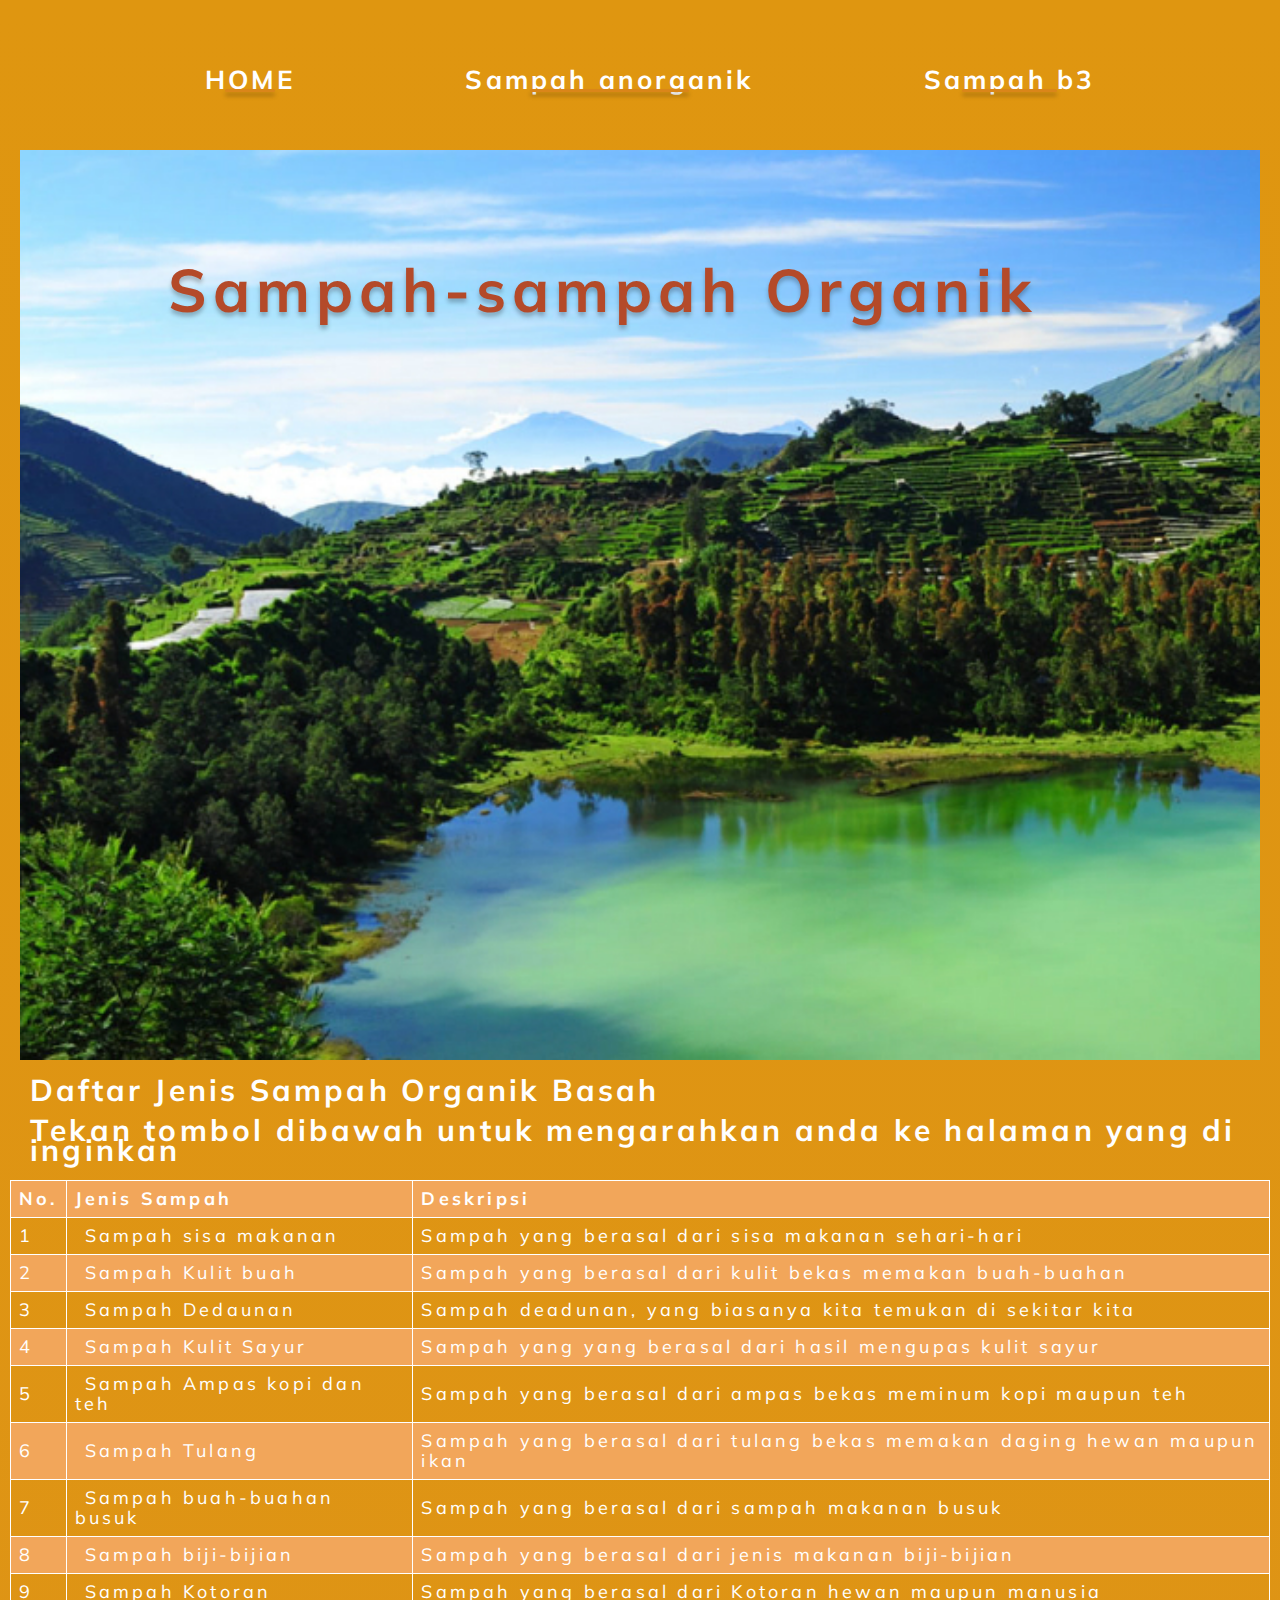
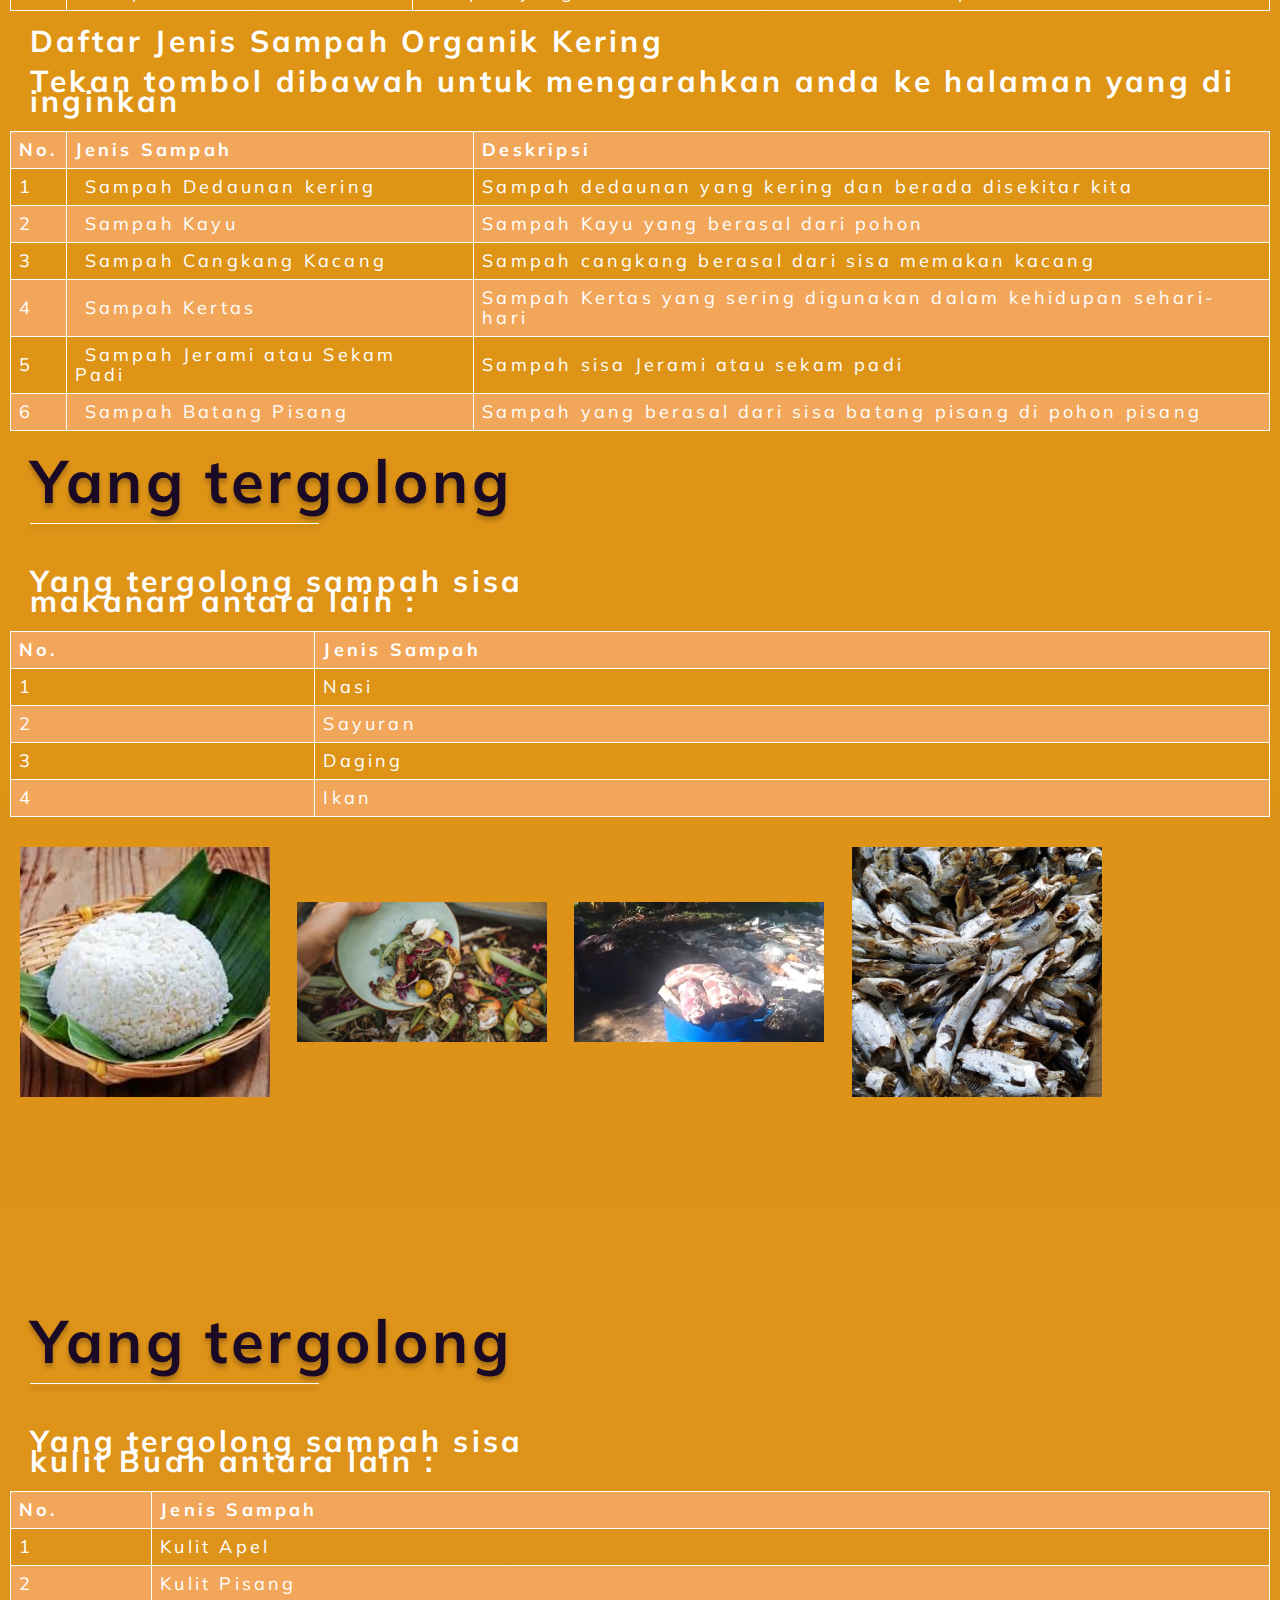
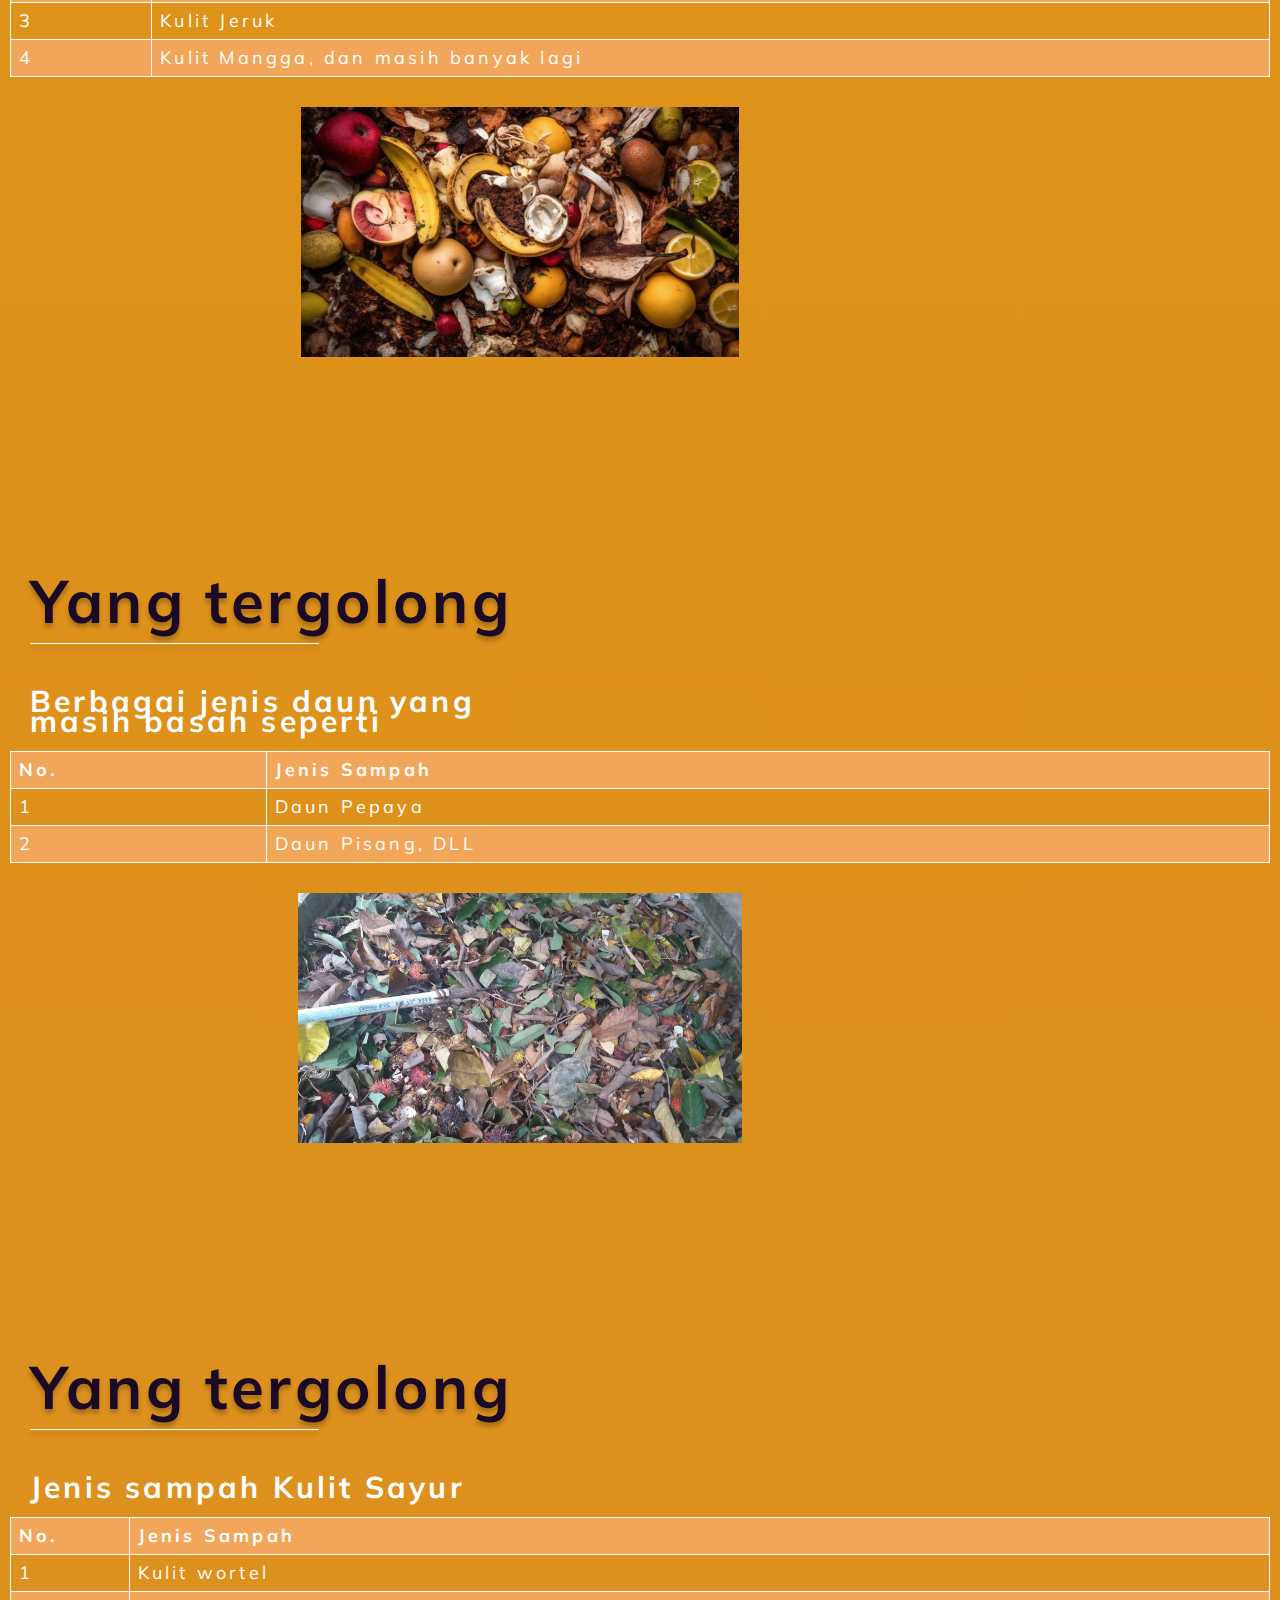
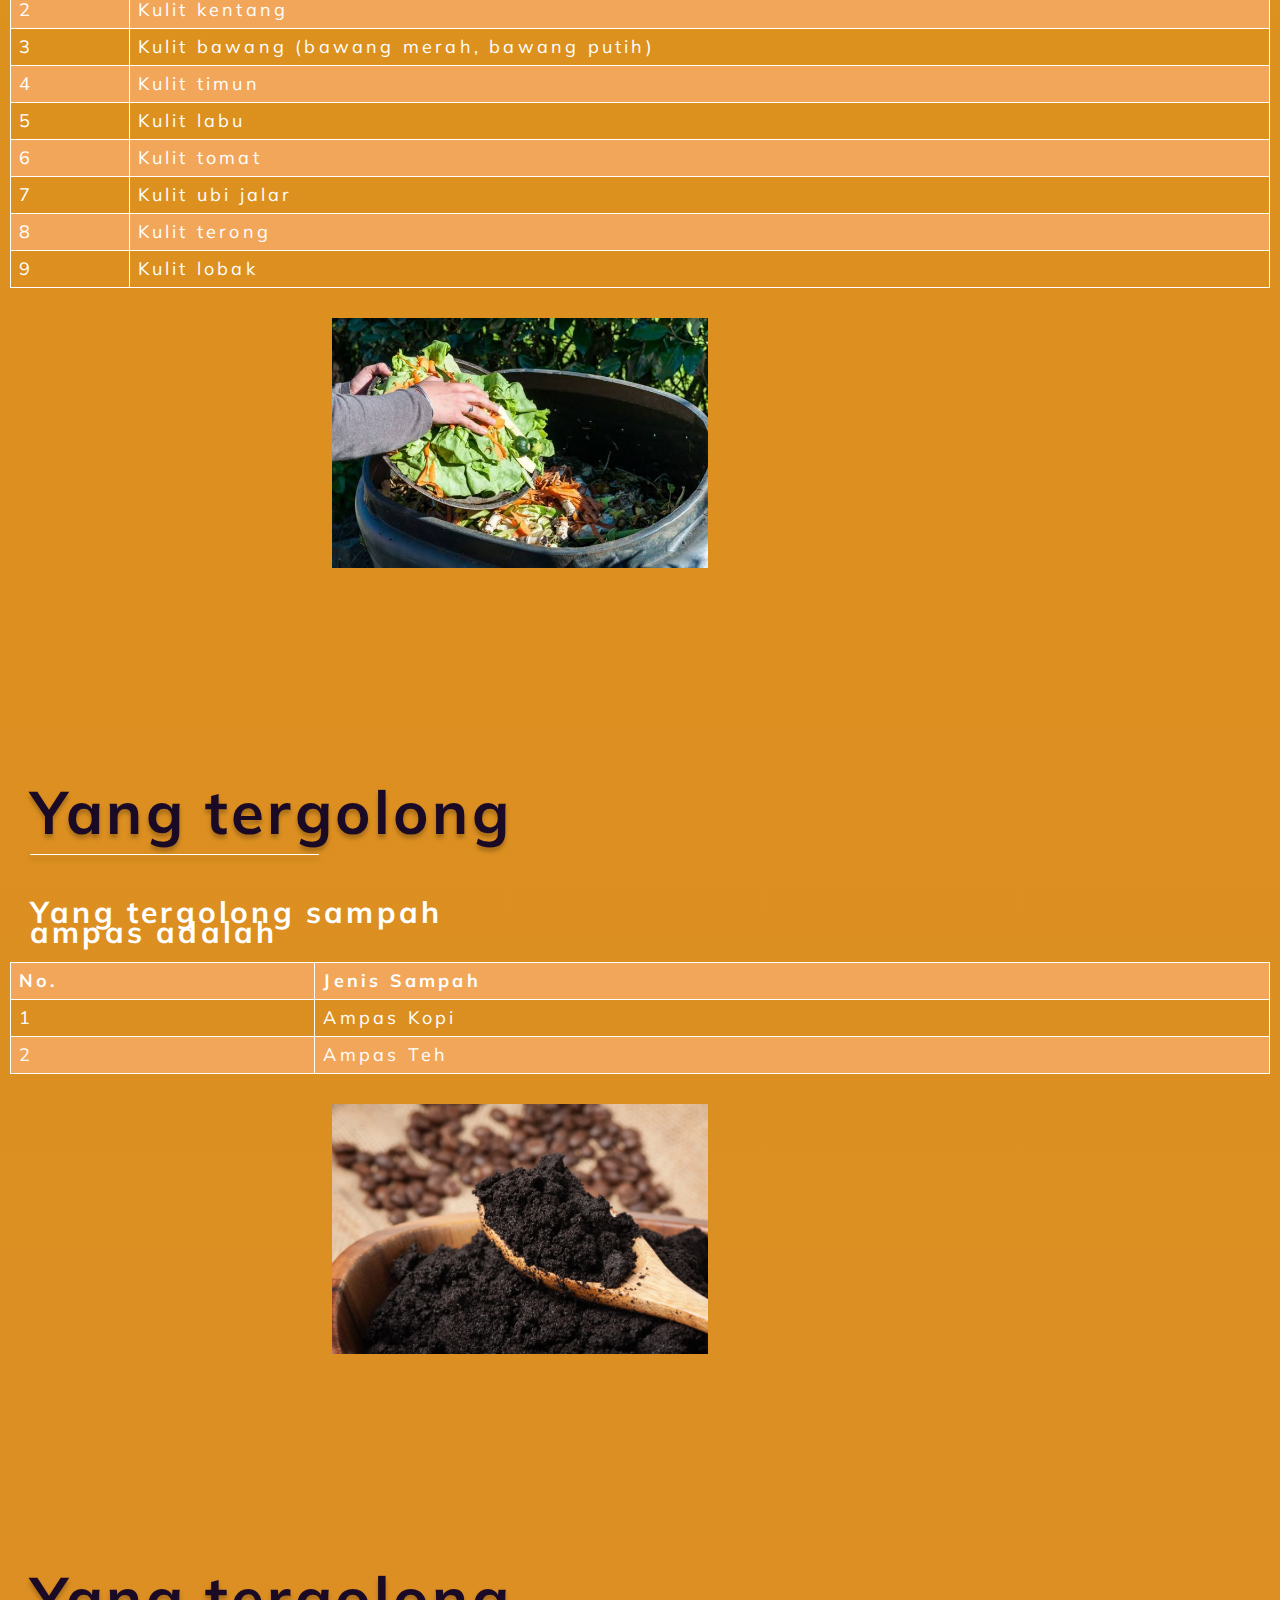
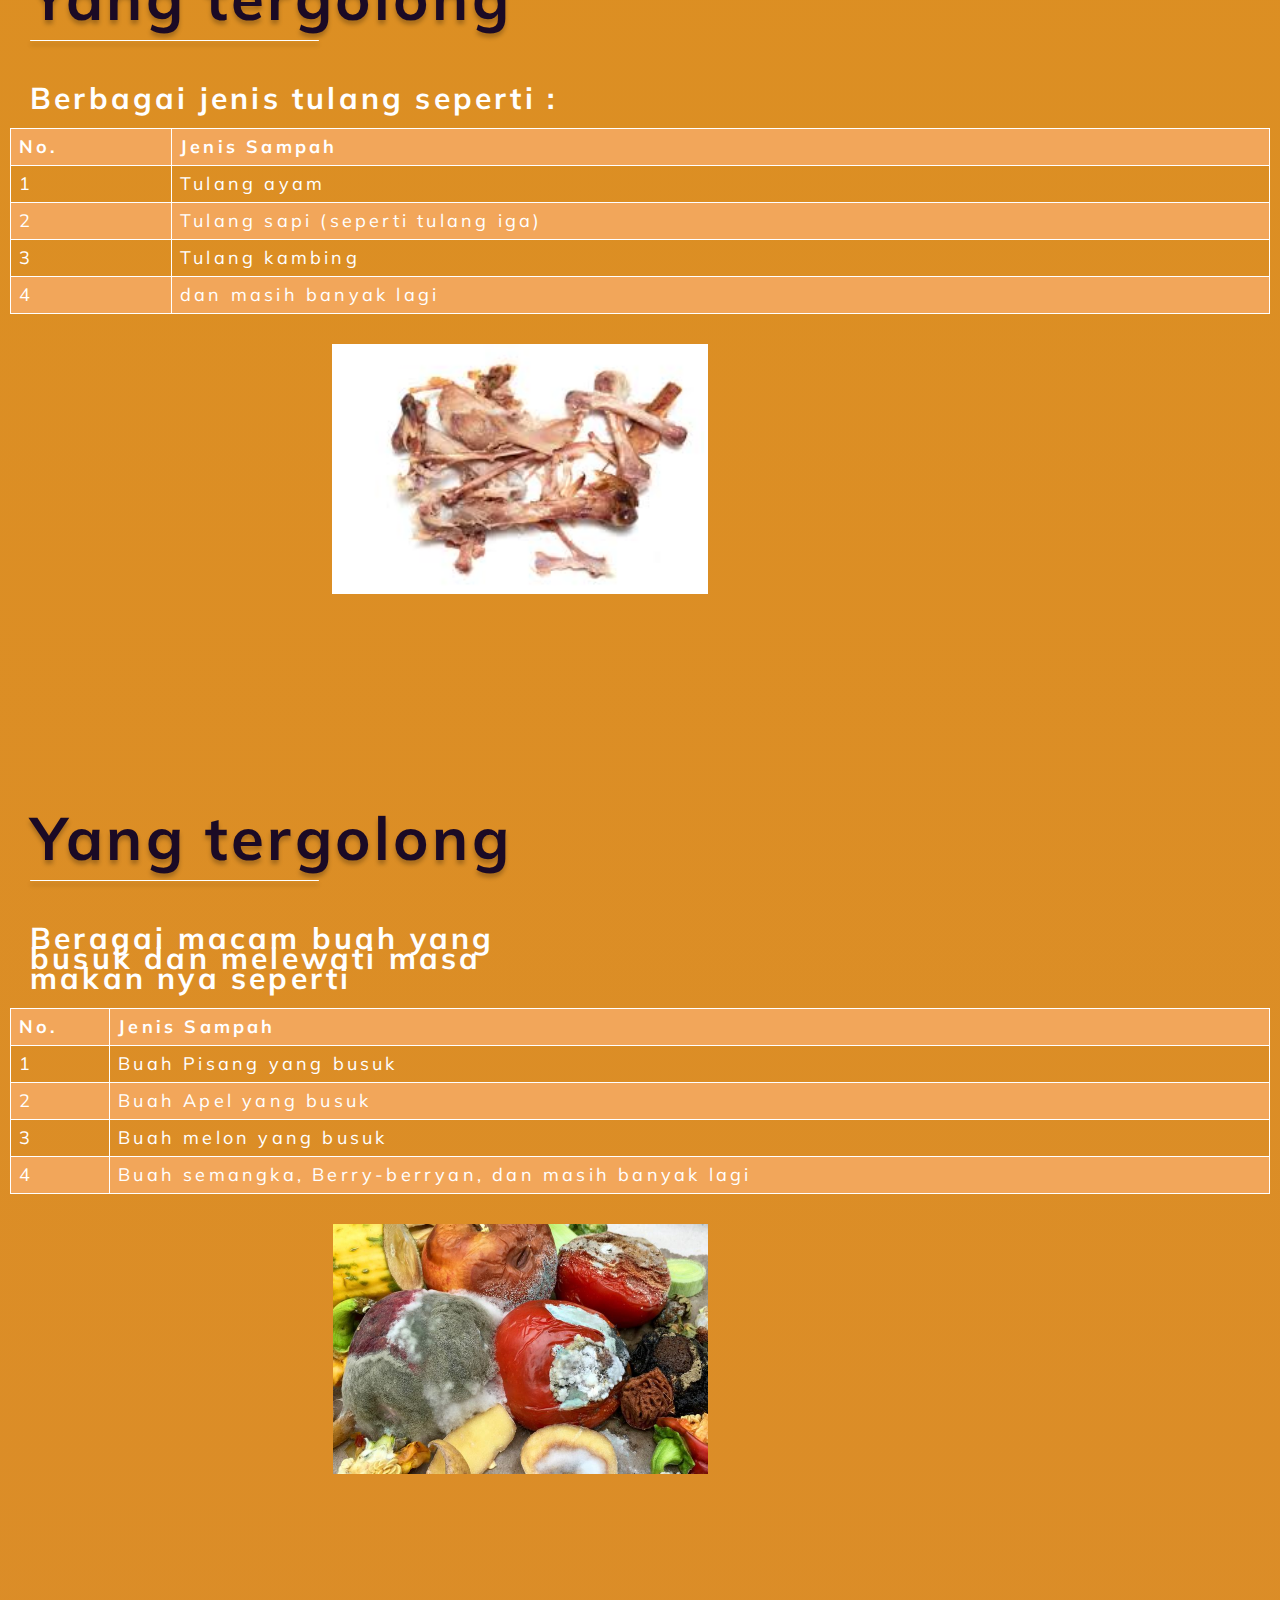
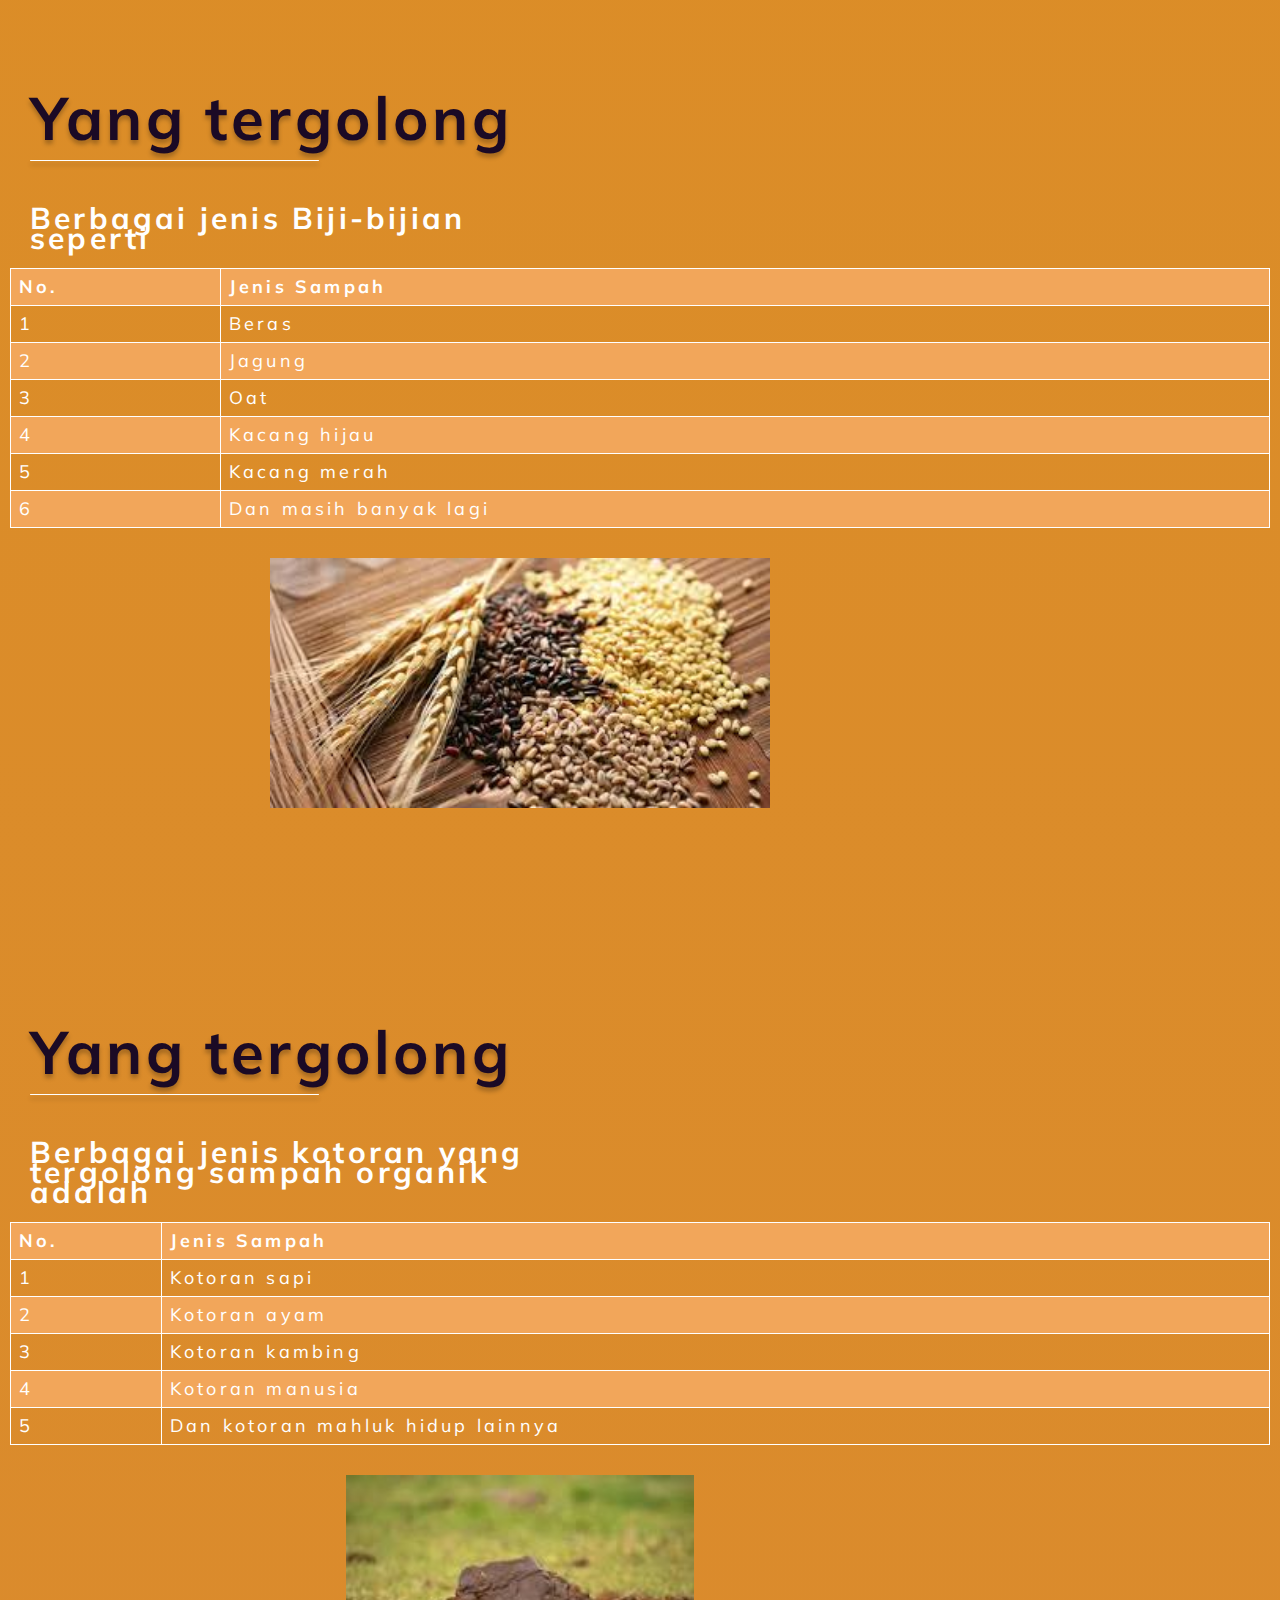
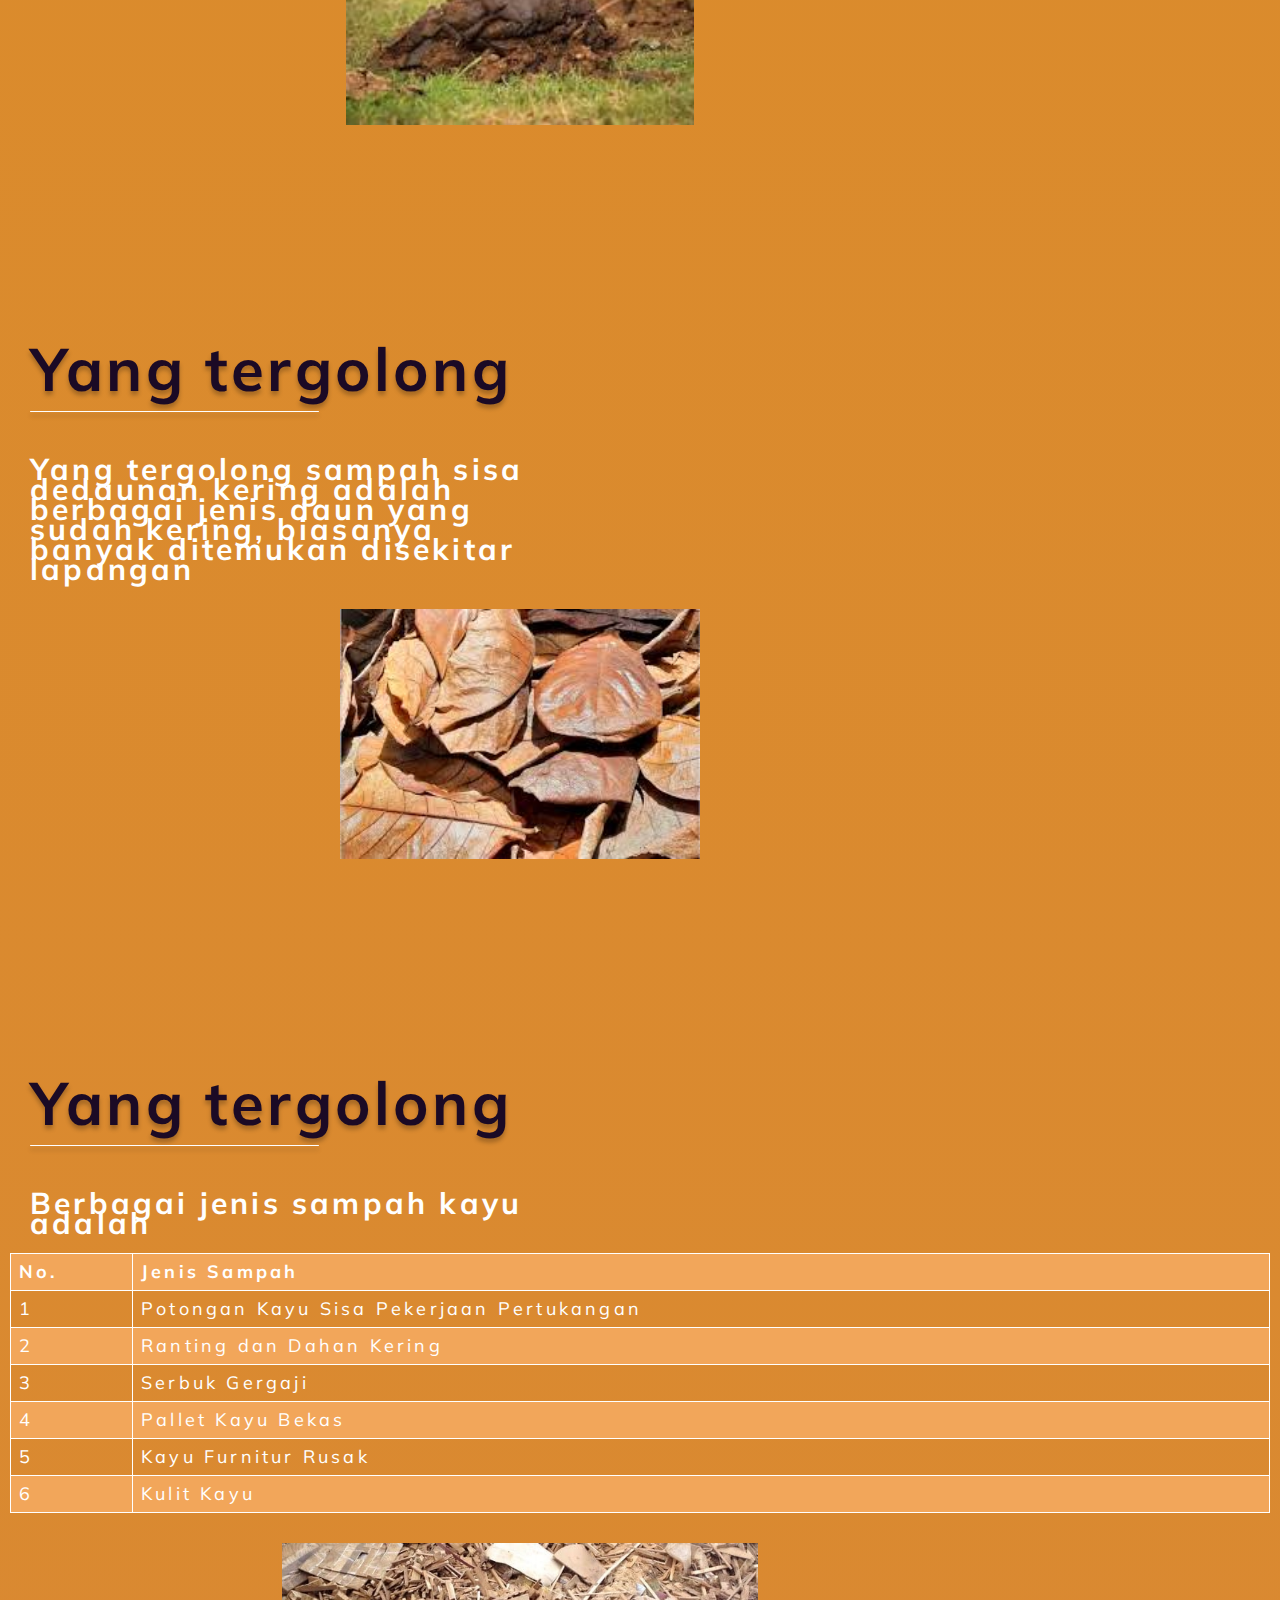
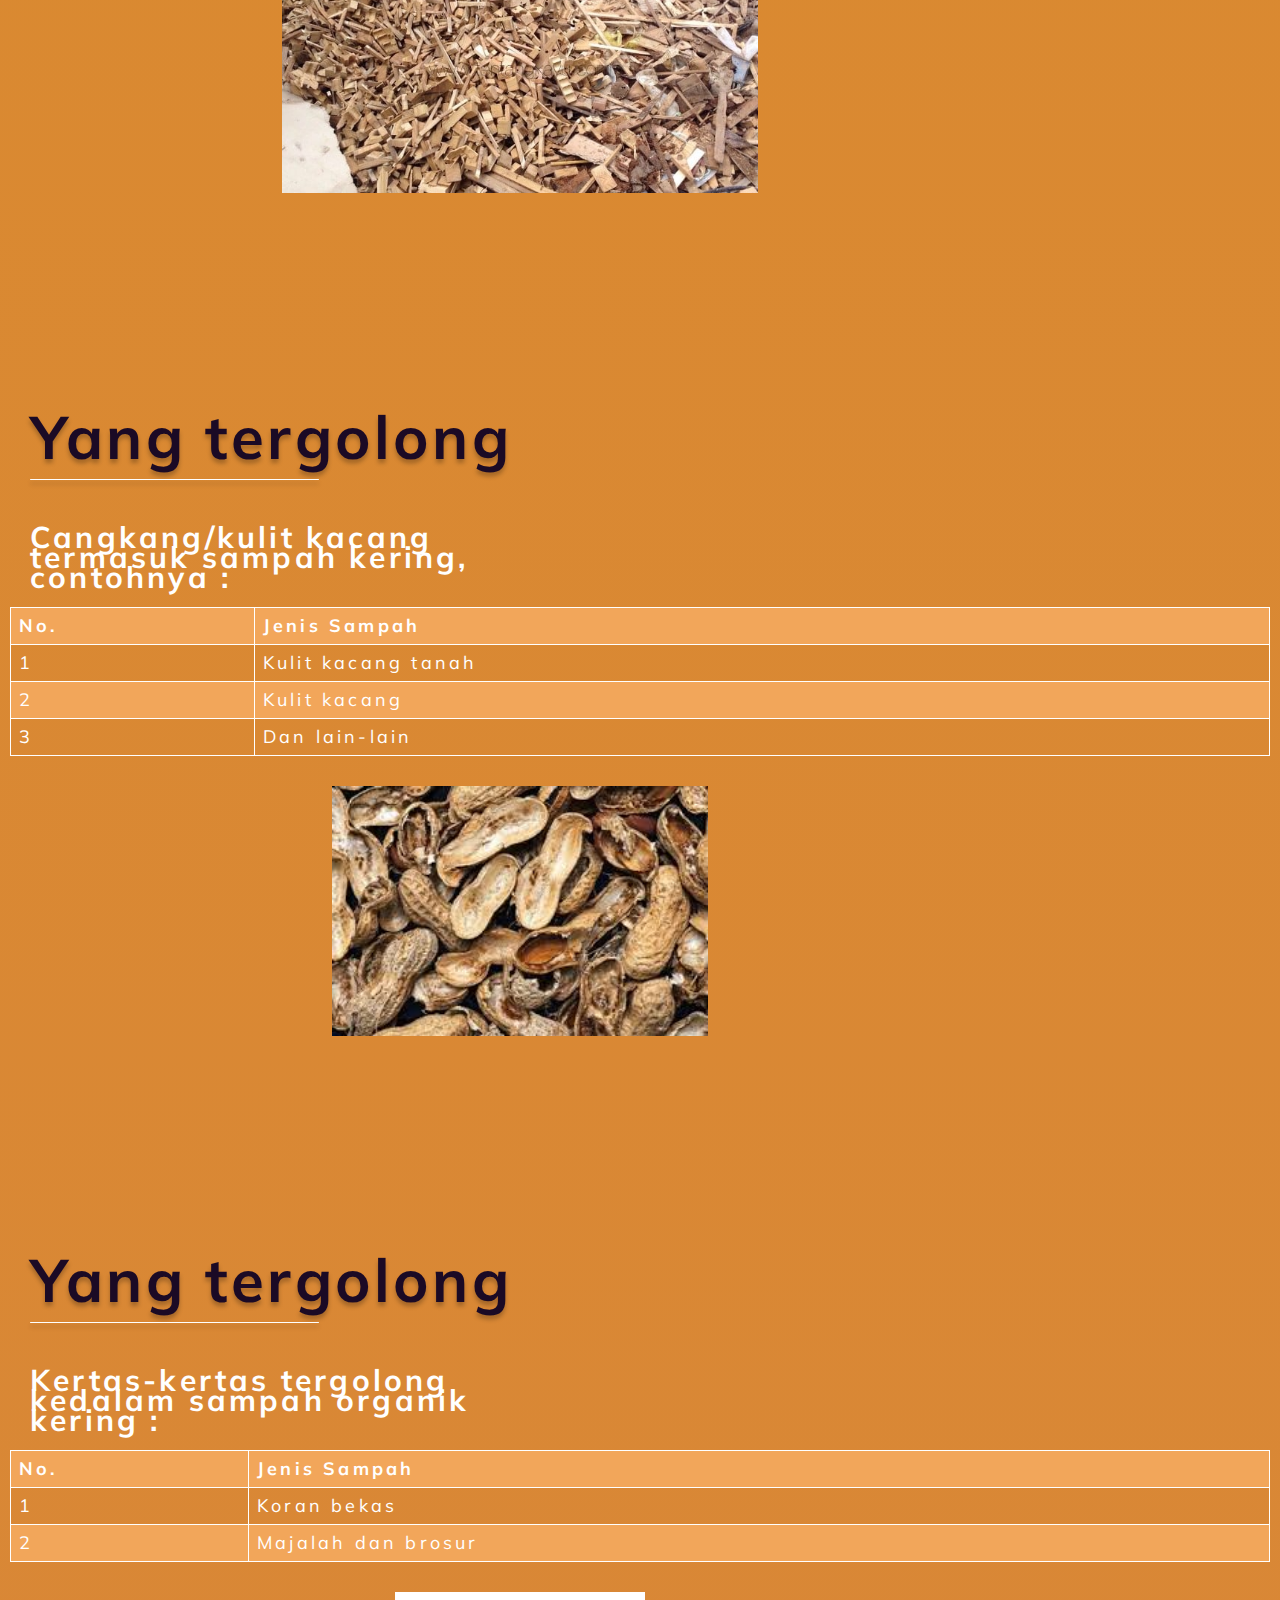
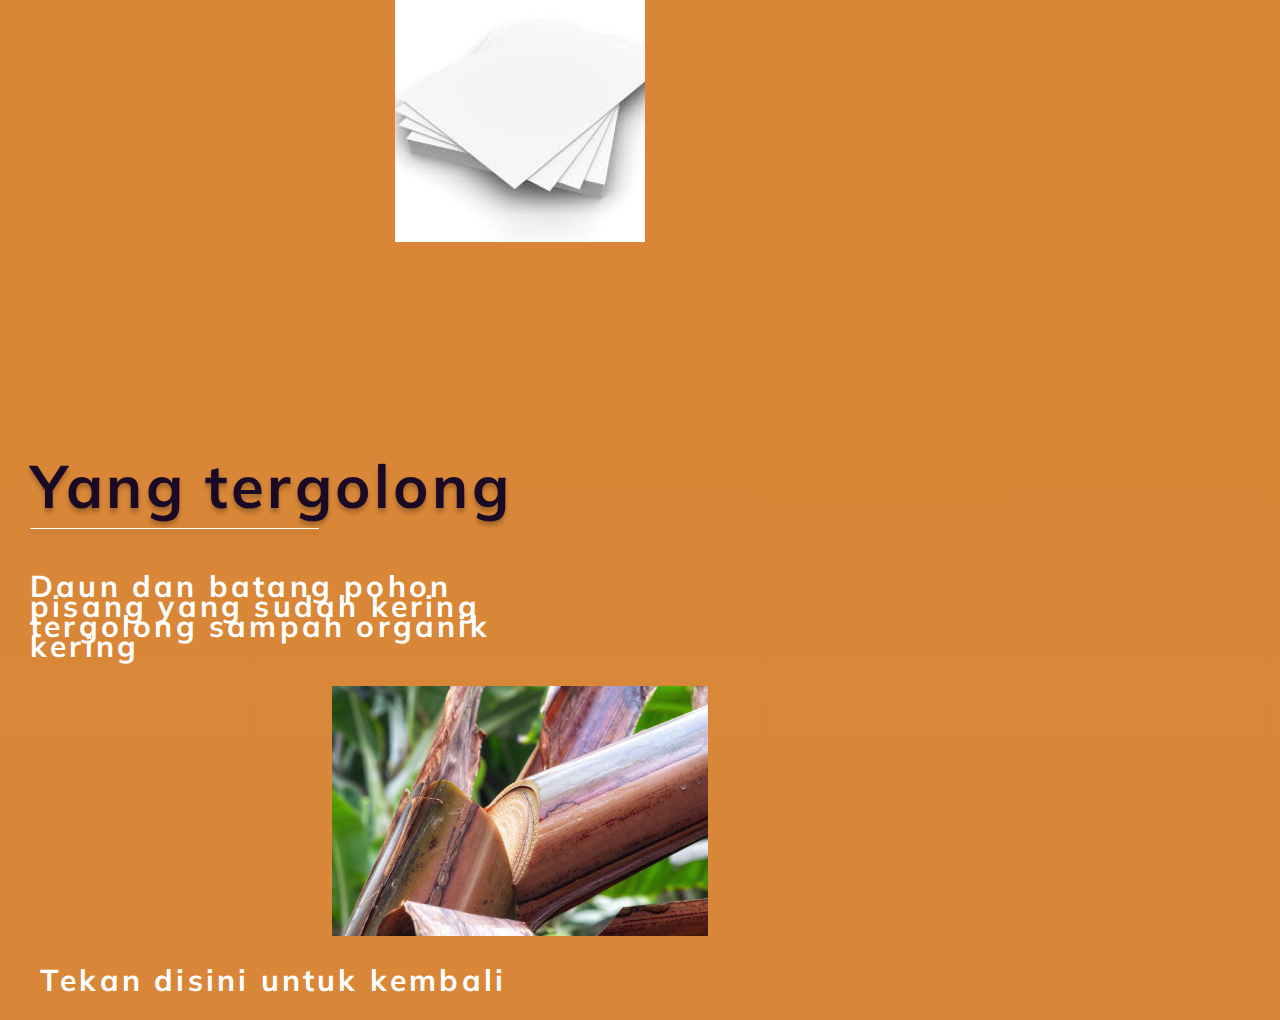
<file: templates/organik.html>
<!DOCTYPE html>
<html lang="en">
  <head>
    <meta charset="UTF-8" />
    <meta
      name="viewport"
      content="width=device-width, user-scalable=no, initial-scale=1.0, maximum-scale=1.0, minimum-scale=1.0"
    />
    <meta http-equiv="X-UA-Compatible" content="ie=edge" />
    <link rel="stylesheet" href="../static/css/style.css" />
    <title>Portofolio</title>
  </head>
  <body>
    <header class="header">
      <nav class="header__nav main-nav">
        <ul class="main-nav__list main-list">
          <li class="main-list__item list-item">
            <a class="list-item__link" href="/">HOME</a>
          </li>
          <li class="main-list__item list-item">
            <a class="list-item__link" href="/anorganik">Sampah anorganik</a>
          </li>
          <li class="main-list__item list-item">
            <a class="list-item__link" href="/b3">Sampah b3</a>
          </li>
        </ul>
      </nav>
    </header>
    <main class="main">
      <!-- Bagian Pratinjau -->
      <section class="main__home home" id="home">
        <h1 class="home__title">Sampah-sampah Organik</h1>

        
      </section>
      <!--List sampah organik-->
      <style>
        table {
            width: 100%;
            border-collapse: collapse;
            margin: 20px 0;
            font-size: 18px;
            text-align: left;
        }

        table, th, td {
            border: 1px solid #ffffff;
            padding: 8px;
        }

        th {
            background-color: #f2a65a;
            color: #ffffff;
        }

        tr:nth-child(even) {
            background-color: #f2a65a;
        }

        tr:hover {
            background-color: #f2a65a;
        }
    </style>
</head>
<body>

    <h1>Daftar Jenis Sampah Organik Basah</h1>
    <h2>Tekan tombol dibawah untuk mengarahkan anda ke halaman yang di inginkan</h2>
    
    <table>
        <thead>
            <tr>
                <th>No.</th>
                <th>Jenis Sampah</th>
                <th>Deskripsi</th>
            </tr>
        </thead>
        <tbody>
            <tr>
                <td>1</td>
                <td><a href="#sismak">Sampah sisa makanan</a></td>
                <td>Sampah yang berasal dari sisa makanan sehari-hari</td>
            </tr>
            <tr>
                <td>2</td>
                <td><a href="#Kulah">Sampah Kulit buah</a></td>
                <td>Sampah yang berasal dari kulit bekas memakan buah-buahan</td>
            </tr>
            <tr>
                <td>3</td>
                <td><a href="#Daun">Sampah Dedaunan</a></td>
                <td>Sampah deadunan, yang biasanya kita temukan di sekitar kita</td>
            </tr>
            <tr>
                <td>4</td>
                <td><a href="#Kulyur">Sampah Kulit Sayur</a></td>
                <td>Sampah yang yang berasal dari hasil mengupas kulit sayur</td>
            </tr>
            <tr>
                <td>5</td>
                <td><a href="#Ampas">Sampah Ampas kopi dan teh</a></td>
                <td>Sampah yang berasal dari ampas bekas meminum kopi maupun teh</td>
            </tr>
            <tr>
                <td>6</td>
                <td><a href="#Tulang">Sampah Tulang</a></td>
                <td>Sampah yang berasal dari tulang bekas memakan daging hewan maupun ikan</td>
            </tr>
            <tr>
                <td>7</td>
                <td><a href="#Busuk">Sampah buah-buahan busuk</a></td>
                <td>Sampah yang berasal dari sampah makanan busuk</td>
            </tr>
            <tr>
                <td>8</td>
                <td><a href="#Biji-bijian">Sampah biji-bijian</a></td>
                <td>Sampah yang berasal dari jenis makanan biji-bijian</td>
            </tr>
            <tr>
                <td>9</td>
                <td><a href="#kotoran">Sampah Kotoran</a></td>
                <td>Sampah yang berasal dari Kotoran hewan maupun manusia</td>
            </tr>
        </tbody>
    </table>

    <h1>Daftar Jenis Sampah Organik Kering</h1>
    <h2>Tekan tombol dibawah untuk mengarahkan anda ke halaman yang di inginkan</h2>

    <table>
      <thead>
          <tr>
              <th>No.</th>
              <th>Jenis Sampah</th>
              <th>Deskripsi</th>
          </tr>
      </thead>
      <tbody>
          <tr>
              <td>1</td>
              <td><a href="#Daring">Sampah Dedaunan kering</a></td>
              <td>Sampah dedaunan yang kering dan berada disekitar kita</td>
          </tr>
          <tr>
              <td>2</td>
              <td><a href="#Kayu">Sampah Kayu</a></td>
              <td>Sampah Kayu yang berasal dari pohon</td>
          </tr>
          <tr>
              <td>3</td>
              <td><a href="#Cangkang">Sampah Cangkang Kacang</a></td>
              <td>Sampah cangkang berasal dari sisa memakan kacang</td>
          </tr>
          <tr>
              <td>4</td>
              <td><a href="#Kertas">Sampah Kertas</a></td>
              <td>Sampah Kertas yang sering digunakan dalam kehidupan sehari-hari</td>
          </tr>
          <tr>
              <td>5</td>
              <td><a href="#Jerami">Sampah Jerami atau Sekam Padi</a></td>
              <td>Sampah sisa Jerami atau sekam padi</td>
          </tr>
          <tr>
              <td>6</td>
              <td><a href="#Batang">Sampah Batang Pisang</a></td>
              <td>Sampah yang berasal dari sisa batang pisang di pohon pisang</td>
          </tr>
      </tbody>
  </table>










      <!-- Bagian Tentang Sampah basah -->
      <section class="main__about about" id="sismak">
        <h2 class="about__title">Yang tergolong</h2>
        
          <h1 class="info-block__text">
            Yang tergolong sampah sisa makanan antara lain :
          </h1>
          

          <table>
            <thead>
                <tr>
                    <th>No.</th>
                    <th>Jenis Sampah</th>
                    
                </tr>
            </thead>
            <tbody>
                <tr>
                    <td>1</td>
                    <td>Nasi</td>
                    
                </tr>
                <tr>
                    <td>2</td>
                    <td>Sayuran</td>
                   
                </tr>
                <tr>
                    <td>3</td>
                    <td>Daging</td>
                    
                </tr>
                <tr>
                    <td>4</td>
                    <td>Ikan</td>
                    
                </tr>
            </tbody>
          </table>
          <img
            class="info-block__img"
            src="../static/img/nasi.jpeg"
            alt="me"
            width="250"
            height="250"
            
          />

          <img
            class="info-block__img"
            src="../static/img/sismak.jpeg"
            alt="me"
            width="250"
            height="250"
          />

          <img
            class="info-block__img"
            src="../static/img/daging.jpg"
            alt="me"
            width="250"
            height="250"
          />

          <img
            class="info-block__img"
            src="../static/img/ikan.jpg"
            alt="me"
            width="250"
            height="250"
          />
          
        
      </section>
      
      





      <section class="main__about about" id="Kulah"></section>
        <h2 class="about__title">Yang tergolong</h2>
        
          <h1 class="info-block__text">
            Yang tergolong sampah sisa kulit Buah antara lain :
          </h1>

          
          <table>
            <thead>
                <tr>
                    <th>No.</th>
                    <th>Jenis Sampah</th>
                    
                </tr>
            </thead>
            <tbody>
                <tr>
                    <td>1</td>
                    <td>Kulit Apel</td>
                    
                </tr>
                <tr>
                    <td>2</td>
                    <td>Kulit Pisang</td>
                    
                </tr>
                <tr>
                    <td>3</td>
                    <td>Kulit Jeruk</td>
                    
                </tr>
                <tr>
                    <td>4</td>
                    <td>Kulit Mangga, dan masih banyak lagi</td>
                    
                </tr>
                
            </tbody>
          </table>
          <img
            class="info-block__img"
            src="../static/img/buah.webp"
            alt="me"
            width="1000"
            height="250"
          />
        
      </section>

      <section class="main__about about" id="Daun"></section>
        <h2 class="about__title">Yang tergolong</h2>
        
          <h1 class="info-block__text">
            Berbagai jenis daun yang masih basah seperti
          </h1>
          <table>
            <thead>
                <tr>
                    <th>No.</th>
                    <th>Jenis Sampah</th>
                </tr>
            </thead>
            <tbody>
                <tr>
                    <td>1</td>
                    <td>Daun Pepaya</td>
                </tr>
                <tr>
                    <td>2</td>
                    <td>Daun Pisang, DLL</td>
                </tr>
                
          </table>
          <img
            class="info-block__img"
            src="../static/img/dasah.jpg"
            alt="me"
            width="1000"
            height="250"
          />
        
      </section>

      

      <section class="main__about about" id="Kulyur"></section>
        <h2 class="about__title">Yang tergolong</h2>
        
          <p class="info-block__text">
            <h1>Jenis sampah Kulit Sayur</h1>
            
            <table>
              <thead>
                  <tr>
                      <th>No.</th>
                      <th>Jenis Sampah</th>
                  </tr>
              </thead>
              <tbody>
                  <tr>
                      <td>1</td>
                      <td>Kulit wortel</td>
                  </tr>
                  <tr>
                      <td>2</td>
                      <td>Kulit kentang</td>
                  </tr>
                  <tr>
                      <td>3</td>
                      <td>Kulit bawang (bawang merah, bawang putih)</td>
                  </tr>
                  <tr>
                      <td>4</td>
                      <td>Kulit timun</td>
                  </tr>
                  <tr>
                      <td>5</td>
                      <td>Kulit labu</td>
                  </tr>
                  <tr>
                      <td>6</td>
                      <td>Kulit tomat</td>
                  </tr>
                  <tr>
                      <td>7</td>
                      <td>Kulit ubi jalar</td>
                  </tr>
                  <tr>
                      <td>8</td>
                      <td>Kulit terong</td>
                  </tr>
                  <tr>
                      <td>9</td>
                      <td>Kulit lobak</td>
                  </tr>
              </tbody>
          </table>
            
            
            
            
        
          </p>
          <img
            class="info-block__img"
            src="../static/img/sayur.jpg"
            alt="me"
            width="1000"
            height="250"
          />
        
      </section>

      <section class="main__about about" id="Ampas"></section>
        <h2 class="about__title">Yang tergolong</h2>
          <h1 class="info-block__text">
            Yang tergolong sampah ampas adalah
          </h1>
          <table>
            <thead>
                <tr>
                    <th>No.</th>
                    <th>Jenis Sampah</th>
                </tr>
            </thead>
            <tbody>
                <tr>
                    <td>1</td>
                    <td>Ampas Kopi</td>
                </tr>
                <tr>
                    <td>2</td>
                    <td>Ampas Teh</td>
                </tr>
                
          </table>
          <img
            class="info-block__img"
            src="../static/img/ampas.webp"
            alt="me"
            width="1000"
            height="250"
          />
      </section>

      <section class="main__about about" id="Tulang"></section>
        <h2 class="about__title">Yang tergolong</h2>
          <h1>Berbagai jenis tulang seperti :</h1>
          

          <table>
            <thead>
                <tr>
                    <th>No.</th>
                    <th>Jenis Sampah</th>
                    
                </tr>
            </thead>
            <tbody>
                <tr>
                    <td>1</td>
                    <td>Tulang ayam</td>
                    
                </tr>
                <tr>
                    <td>2</td>
                    <td>Tulang sapi (seperti tulang iga)</td>
                    
                </tr>
                <tr>
                    <td>3</td>
                    <td>Tulang kambing</td>
                    
                </tr>
                <tr>
                    <td>4</td>
                    <td>dan masih banyak lagi</td>
                    
                </tr>
                
            </tbody>
          </table>

          <img
            class="info-block__img"
            src="../static/img/tulang.jpeg"
            alt="me"
            width="1000"
            height="250"
          />
      </section>

      <section class="main__about about" id="Busuk"></section>
        <h2 class="about__title">Yang tergolong</h2>
          <h1 class="info-block__text">
            Beragai macam buah yang busuk dan melewati masa makan nya seperti
          </h1>
          

          <table>
            <thead>
                <tr>
                    <th>No.</th>
                    <th>Jenis Sampah</th>
                    
                </tr>
            </thead>
            <tbody>
                <tr>
                    <td>1</td>
                    <td>Buah Pisang yang busuk</td>
                    
                </tr>
                <tr>
                    <td>2</td>
                    <td>Buah Apel yang busuk</td>
                    
                </tr>
                <tr>
                    <td>3</td>
                    <td>Buah melon yang busuk</td>
                    
                </tr>
                <tr>
                    <td>4</td>
                    <td>Buah semangka, Berry-berryan, dan masih banyak lagi</td>
                    
                </tr>
                
            </tbody>
          </table>
          <img
            class="info-block__img"
            src="../static/img/Busuk.jpg"
            alt="me"
            width="1000"
            height="250"
          />
      </section>

      <section class="main__about about" id="Biji-bijian"></section>
        <h2 class="about__title">Yang tergolong</h2>
          <h1 class="info-block__text">
            Berbagai jenis Biji-bijian seperti
          </h1>


          <table>
            <thead>
                <tr>
                    <th>No.</th>
                    <th>Jenis Sampah</th>
                    
                </tr>
            </thead>
            <tbody>
                <tr>
                    <td>1</td>
                    <td>Beras</td>
                    
                </tr>
                <tr>
                    <td>2</td>
                    <td>Jagung</td>
                    
                </tr>
                <tr>
                    <td>3</td>
                    <td>Oat</td>
                    
                </tr>
                <tr>
                    <td>4</td>
                    <td>Kacang hijau</td>
                    
                </tr>

                <tr>
                    <td>5</td>
                    <td>Kacang merah</td>
                  
                </tr>
                <tr>
                    <td>6</td>
                    <td>Dan masih banyak lagi</td>
                
                </tr>
                
            </tbody>
          </table>



          <img
            class="info-block__img"
            src="../static/img/biji.jpeg"
            alt="me"
            width="1000"
            height="250"
          />
      </section>

      <section class="main__about about" id="kotoran"></section>
        <h2 class="about__title">Yang tergolong</h2>
          <h1 class="info-block__text">
            Berbagai jenis kotoran yang tergolong sampah organik adalah
          </h1>


          

          <table>
            <thead>
                <tr>
                    <th>No.</th>
                    <th>Jenis Sampah</th>
                    
                </tr>
            </thead>
            <tbody>
                <tr>
                    <td>1</td>
                    <td>Kotoran sapi</td>
                    
                </tr>
                <tr>
                    <td>2</td>
                    <td>Kotoran ayam</td>
                    
                </tr>
                <tr>
                    <td>3</td>
                    <td>Kotoran kambing</td>
                    
                </tr>
                <tr>
                    <td>4</td>
                    <td>Kotoran manusia</td>
                    
                </tr>

                <tr>
                    <td>5</td>
                    <td>Dan kotoran mahluk hidup lainnya</td>
                  
                </tr>
              
                
            </tbody>
          </table>

          <img
            class="info-block__img"
            src="../static/img/kotoran.jpeg"
            alt="me"
            width="1000"
            height="250"
          />
      </section>

      <!-- Bagian Tentang Sampah kering -->
      <section class="main__about about" id="Daring"></section>
        <h2 class="about__title">Yang tergolong</h2>
        
          <h1 class="info-block__text">
            Yang tergolong sampah sisa dedaunan kering adalah berbagai 
            jenis daun yang sudah kering, biasanya banyak ditemukan
            disekitar lapangan
          </h1>

          <img
            class="info-block__img"
            src="../static/img/daun.jpeg"
            alt="me"
            width="1000"
            height="250"
          />
        
      </section>

      

      <section class="main__about about" id="Kayu"></section>
        <h2 class="about__title">Yang tergolong</h2>
        
          <h1 class="info-block__text">
            Berbagai jenis sampah kayu adalah
          </h1>

          

          <table>
            <thead>
                <tr>
                    <th>No.</th>
                    <th>Jenis Sampah</th>
                    
                </tr>
            </thead>
            <tbody>
                <tr>
                    <td>1</td>
                    <td>Potongan Kayu Sisa Pekerjaan Pertukangan</td>
                    
                </tr>
                <tr>
                    <td>2</td>
                    <td>Ranting dan Dahan Kering</td>
                    
                </tr>
                <tr>
                    <td>3</td>
                    <td>Serbuk Gergaji</td>
                    
                </tr>
                <tr>
                    <td>4</td>
                    <td>Pallet Kayu Bekas</td>
                    
                </tr>

                <tr>
                    <td>5</td>
                    <td>Kayu Furnitur Rusak</td>
                  
                </tr>
                <tr>
                    <td>6</td>
                    <td>Kulit Kayu</td>
                
                </tr>
                
            </tbody>
          </table>

          <img
            class="info-block__img"
            src="../static/img/kayu.jpg"
            alt="me"
            width="1000"
            height="250"
          />
        
      </section>

      <section class="main__about about" id="Cangkang"></section>
        <h2 class="about__title">Yang tergolong</h2>
          <h1 class="info-block__text">
            Cangkang/kulit kacang termasuk sampah kering, contohnya :
          </h1>

          
          


          <table>
            <thead>
                <tr>
                    <th>No.</th>
                    <th>Jenis Sampah</th>
                    
                </tr>
            </thead>
            <tbody>
                <tr>
                    <td>1</td>
                    <td>Kulit kacang tanah</td>
                    
                </tr>
                <tr>
                    <td>2</td>
                    <td>Kulit kacang</td>
                    
                </tr>
                <tr>
                    <td>3</td>
                    <td>Dan lain-lain</td>
                    
                </tr>
                
            </tbody>
          </table>


          <img
            class="info-block__img"
            src="../static/img/kacang.jpeg"
            alt="me"
            width="1000"
            height="250"
          />
      </section>

      <section class="main__about about" id="Kertas"></section>
        <h2 class="about__title">Yang tergolong</h2>
          <h1 class="info-block__text">
            Kertas-kertas tergolong kedalam sampah organik kering :
          </h1>

          


          <table>
            <thead>
                <tr>
                    <th>No.</th>
                    <th>Jenis Sampah</th>
                    
                </tr>
            </thead>
            <tbody>
                <tr>
                    <td>1</td>
                    <td>Koran bekas</td>
                    
                </tr>
                <tr>
                    <td>2</td>
                    <td>Majalah dan brosur</td>
                    
                </tr>
                
                
            </tbody>
          </table>



          <img
            class="info-block__img"
            src="../static/img/kertas.jpeg"
            alt="me"
            width="1000"
            height="250"
          />
        
      </section>

      <section class="main__about about" id="Batang"></section>
        <h2 class="about__title">Yang tergolong</h2>
        
          <h1 class="info-block__text">
            Daun dan batang pohon pisang yang sudah kering tergolong sampah organik kering
          </h1>

          
          <img
            class="info-block__img"
            src="../static/img/batang.jpg"
            alt="me"
            width="1000"
            height="250"
          />
        
      </section>
      
    
    <footer>
      
      <h1><a href="/organik">Tekan disini untuk kembali</a></h1>
    </footer>
  </body>
</html>
</file>
<file: static/css/style.css>
@import url("https://fonts.googleapis.com/css2?family=Mulish:wght@400;700&display=swap");
body::-webkit-scrollbar {
  width: 0;
}

html {
  scroll-behavior: smooth;
}

body {
  margin: 10px;
  padding: 0;
  box-sizing: border-box;
  font-family: "Mulish", sans-serif;
  font-weight: 400;
  font-size: 16px;
  line-height: 20px;
  letter-spacing: 0.2em;
  background: linear-gradient(180deg, #df9610 0%, rgba(207, 104, 7, 0.8) 100%);
  color: #ffffff;
  display: inline-block;
  justify-content: center;
  align-items: left;
  min-height: 100vh;
}

h1,
h2,
p {
  margin: 10px;
}

h1,
h2 {
  font-weight: 700;
  font-size: 30px;
  margin: 20px;
}

img {
  object-fit: contain;
  margin: 10px;
}

a {
  text-decoration: none;
  color: inherit;
  transition: 0.2s;
  margin: 10px;
}

ul {
  list-style: none;
  margin: 10px;
  padding: 0;
}

.header {
  display: flex;
  justify-content: center;
  padding: 30px 0;
  width: 100%;
  margin: 10px;
}

.main-list {
  display: flex;
  gap: 150px;
  margin: 10px;
}

.list-item__link {
  position: relative;
  font-size: 26px;
  font-weight: 700;
  display: flex;
  flex-direction: column;
  align-items: center;
  margin: 10px;
}

.list-item__link::after {
  position: absolute;
  transition: 0.2s;
  content: "";
  border-radius: 10px;
  width: 55%;
  height: 3px;
  bottom: -12px;
  background: #da8619;
  box-shadow: 0px 4px 4px rgba(0, 0, 0, 0.25);
  margin: 10px;
}

.list-item__link:hover::after {
  width: 100%;
  margin: 10px;
}

.home {
  display: flex;
  flex-direction: column;
  justify-content: left;
  align-items: left;
  background-image: url(../img/alam_indo.jpg);
  background-size: cover;
  padding: 10vh 10vw 80vh 10vw;
  background-position: left;
  gap: 0px;
  margin: 10px;
}

.home__title {
  letter-spacing: 0.1em;
  font-size: 60px;
  text-align: left;
  color: #b44a29;
  line-height: 1;
  text-shadow: 0px 4px 4px rgba(0, 0, 0, 0.25);
}

.home__subtitle {
  font-weight: 700;
  font-size: 24px;
  text-align: center;
  line-height: 1;
  margin: 10px;
}

.about {
  margin-bottom: 200px;
}

.about__title {
  font-size: 60px;
  position: relative;
  text-align: left;
  color: #1b0a25;
  line-height: 1;
  text-shadow: 0px 4px 4px rgba(0, 0, 0, 0.25);
  display: flex;
  flex-direction: column;
  width: fit-content;
  margin-bottom: 60px;
}

.about__title::after {
  position: absolute;
  content: "";
  border-radius: 10px;
  width: 60%;
  height: 1px;
  bottom: -13px;
  background: #fff;
  box-shadow: 0px 4px 4px rgba(0, 0, 0, 0.25);
}

.info-block {
  display: flex;
  justify-content: space-between;
}

.info-block__text {
  width: 40%;
}

.info-block__img {
  align-self: center;
}

.skills {
  margin-bottom: 200px;
  display: flex;
  flex-direction: column;
  gap: 80px;
}

.skills__title {
  font-size: 60px;
  position: relative;
  text-align: left;
  color: #c04a2d;
  line-height: 1;
  text-shadow: 0px 4px 4px rgba(0, 0, 0, 0.25);
  display: flex;
  flex-direction: column;
  width: fit-content;
  margin-bottom: 20px;
}

.skills__title::after {
  position: absolute;
  content: "";
  border-radius: 10px;
  width: 60%;
  height: 1px;
  bottom: -13px;
  background: #fff;
  box-shadow: 0px 4px 4px rgba(0, 0, 0, 0.25);
}


.skills-list {
  display: flex;
  justify-content: center;
  gap: 100px;
  flex-wrap: wrap;
}

.skill {
  display: flex;
  flex-direction: column;
  align-items: center;
  gap: 20px;
  text-align: center;
}

.skill__info {
  width: 150px;
}

.skill__button {
  font: inherit;
  font-weight: 700;
  color: #fff;
  background: none;
  border: none;
  cursor: pointer;
  transition: 0.2s;
}

.skill__button:hover {
  color: #db691e;
}

.project {
  display: flex;
  flex-direction: column;
  justify-content: center;
  align-items: center;
  gap: 30px;
}

.project__img{
  border-radius: 30px;
}

.project__link {
  position: relative;
  font-size: 20px;
  font-weight: 700;
  display: flex;
  flex-direction: column;
  align-items: center;
}

.project__link::after {
  position: absolute;
  transition: 0.2s;
  content: "";
  border-radius: 10px;
  width: 55%;
  height: 3px;
  bottom: -12px;
  background: #da771b;
  box-shadow: 0px 4px 4px rgba(0, 0, 0, 0.25);
}

.project__link:hover::after {
  width: 100%;
}

.feedback {
  margin-bottom: 200px;
  display: flex;
  flex-direction: column;
  gap: 80px;
}

.feedback__title {
  font-size: 60px;
  position: relative;
  text-align: left;
  color: #ee9b1e;
  line-height: 1;
  text-shadow: 0px 4px 4px rgba(0, 0, 0, 0.25);
  display: flex;
  flex-direction: column;
  width: fit-content;
  margin-bottom: 20px;
}

.feedback__title::after {
  position: absolute;
  content: "";
  border-radius: 10px;
  width: 60%;
  height: 1px;
  bottom: -13px;
  background: #fff;
  box-shadow: 0px 4px 4px rgba(0, 0, 0, 0.25);
}

.form {
  display: flex;
  flex-direction: column;
  align-self: center;
  align-items: center;
  gap: 20px;
}

.form label {
  width: 100%;
}

.form__input {
  width: 100%;
  font: inherit;
  background: #f57b09;
  border: 2px solid #f57b09;
  color: #fff;
  padding: 15px;
  border-radius: 10px;
  filter: drop-shadow(5px 5px 4px rgba(0, 0, 0, 0.25));
}

.form__input::placeholder {
  color: #fff;
}

.form__input:active,
.form__input:focus,
.form__input:focus-visible {
  border: none;
}


.form__button {
  font: inherit;
  font-weight: 800;
  color: #fff;
  background: linear-gradient(111.97deg, #CC8BF2 35.63%, rgba(204, 139, 242, 0) 150.16%);
  filter: drop-shadow(5px 5px 4px rgba(0, 0, 0, 0.25));
  padding: 15px 30px;
  border-radius: 20px;
  border: none;
  cursor: pointer;
}
.box
{
  gap: 10px;
}

.box1
{
  gap: 10px;
}
</file>
